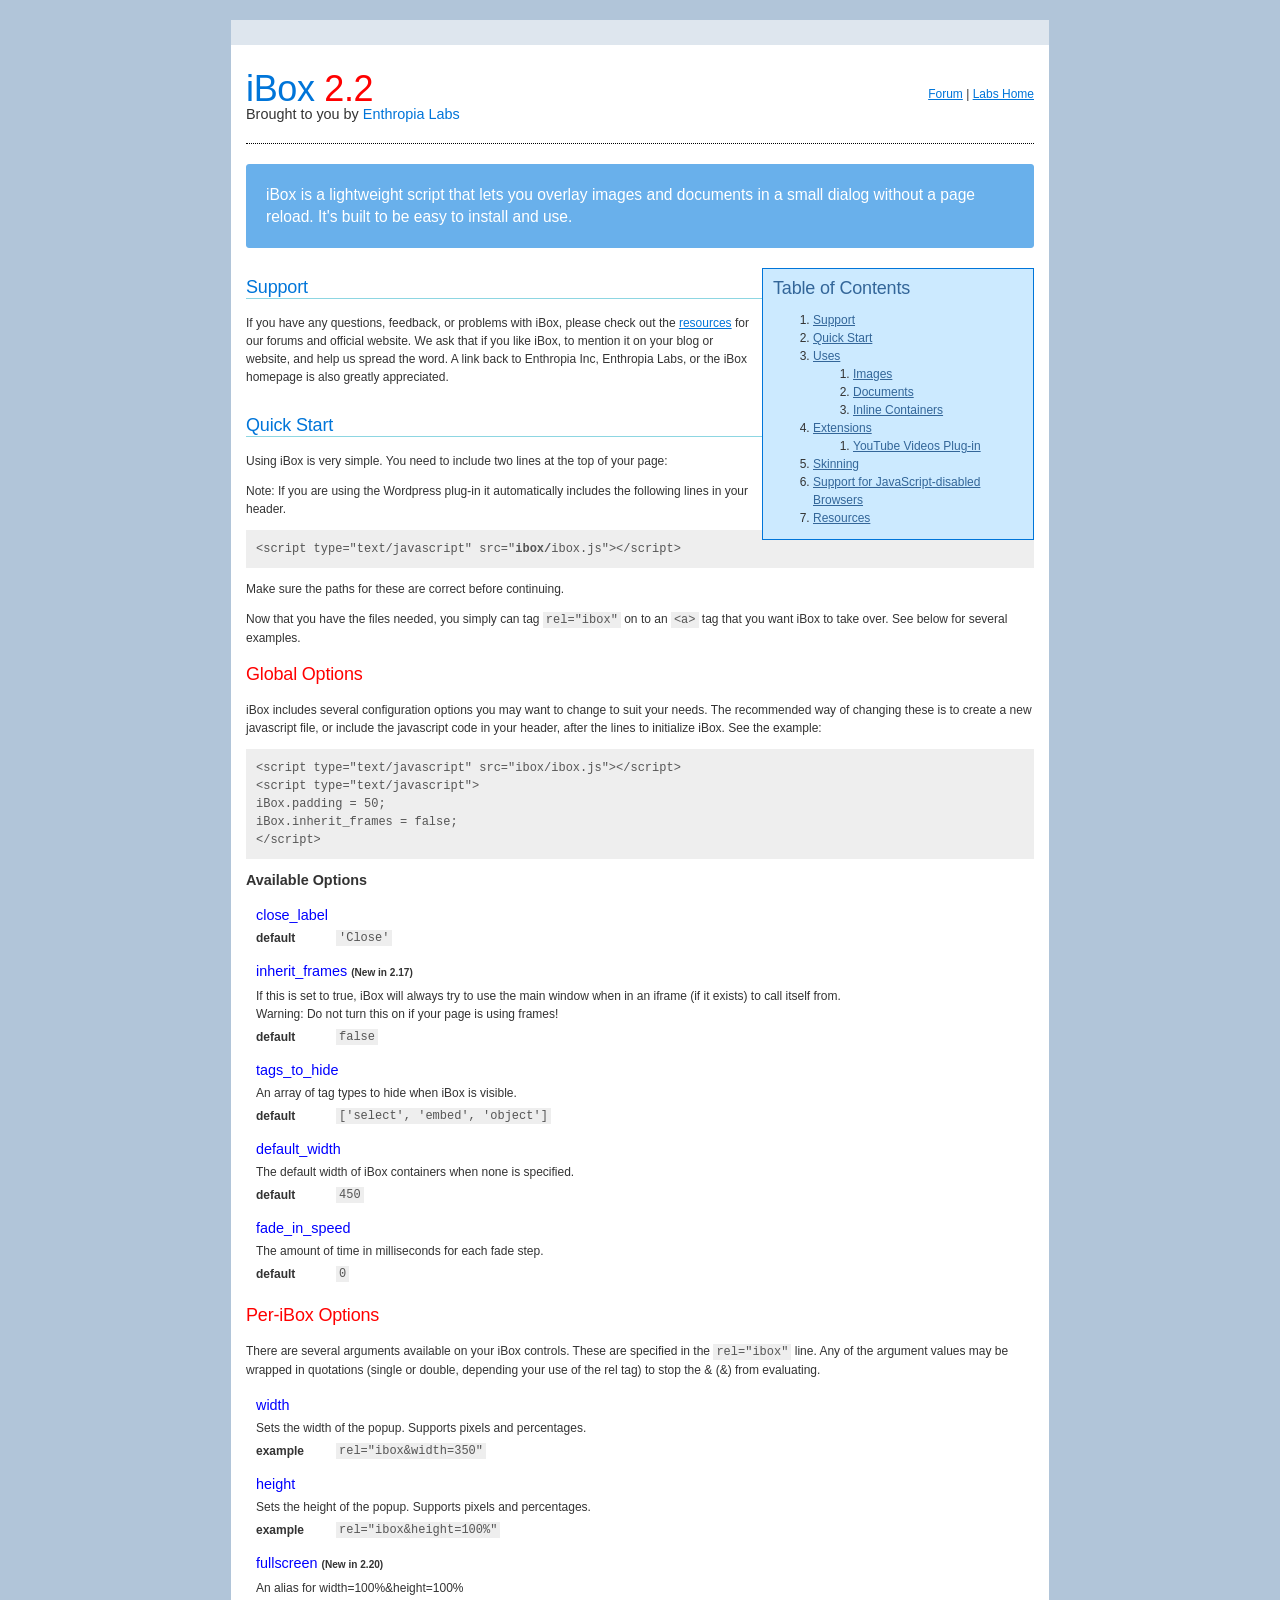
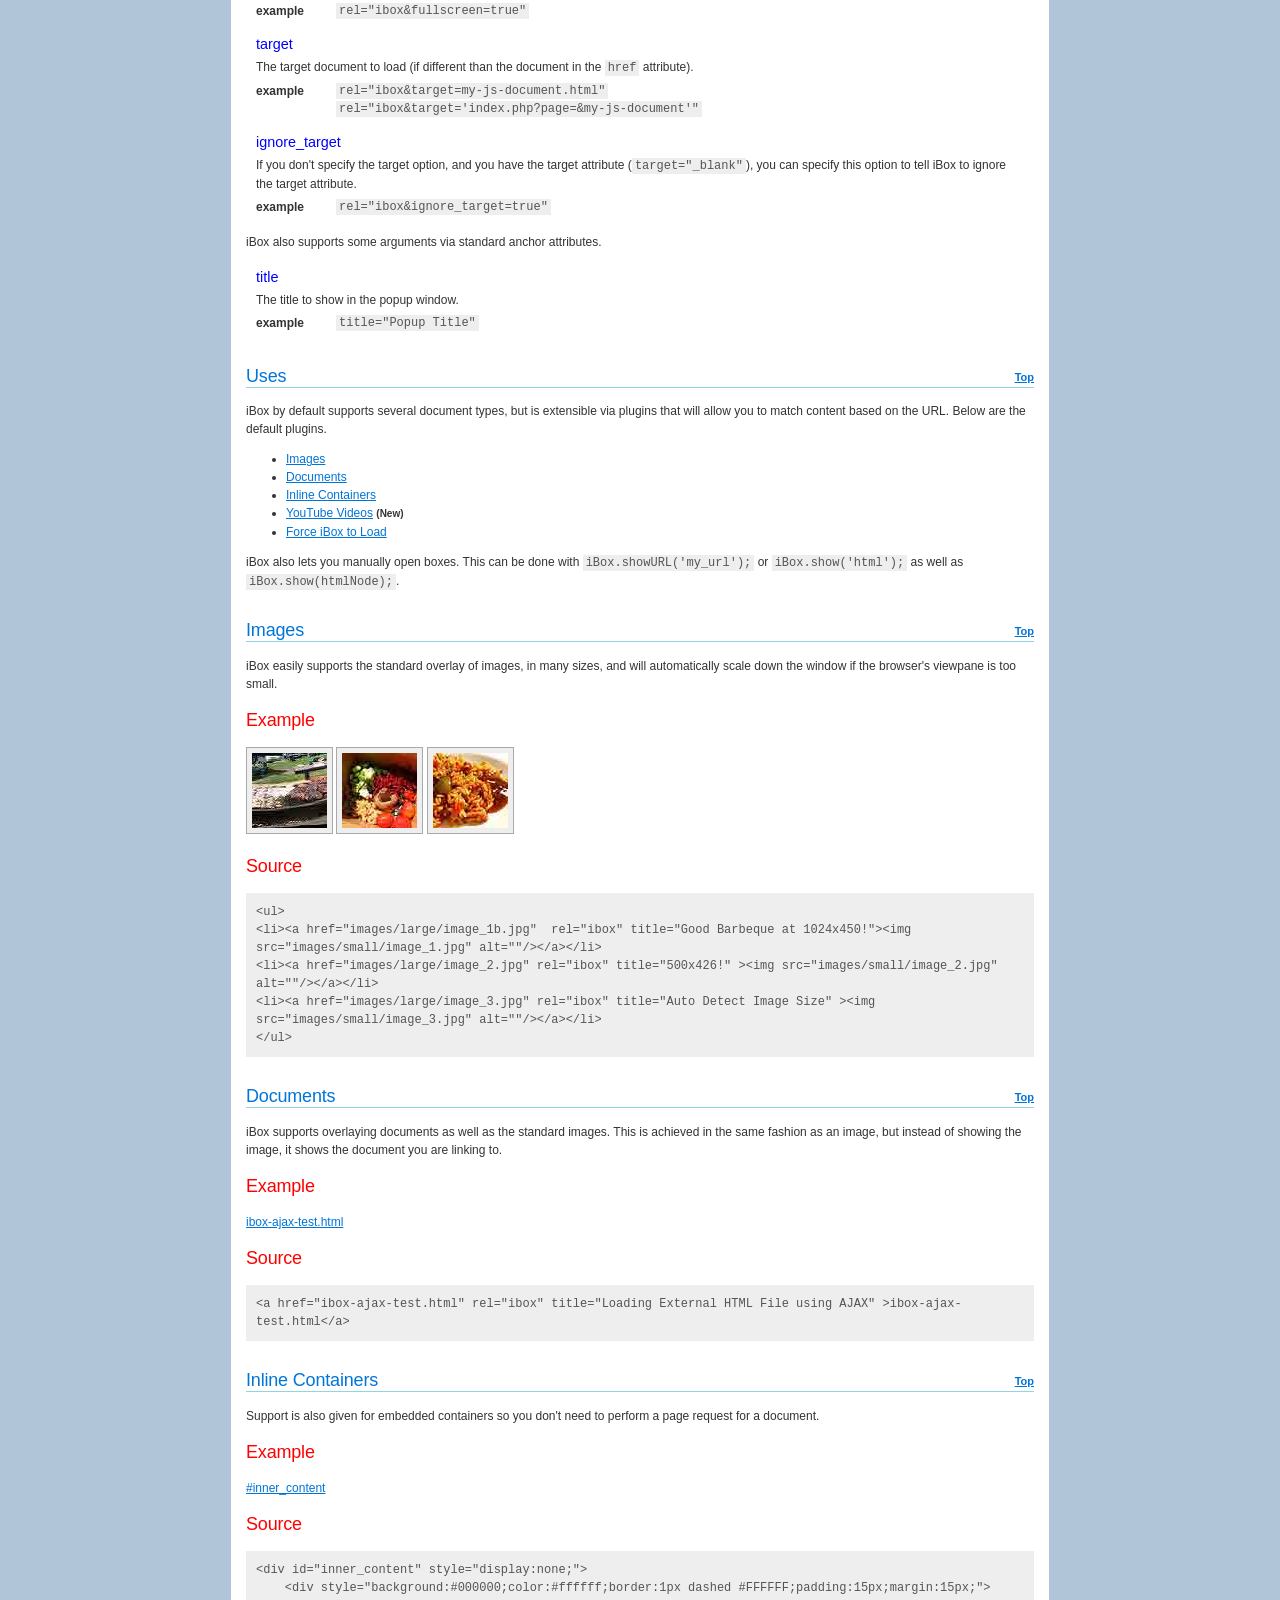
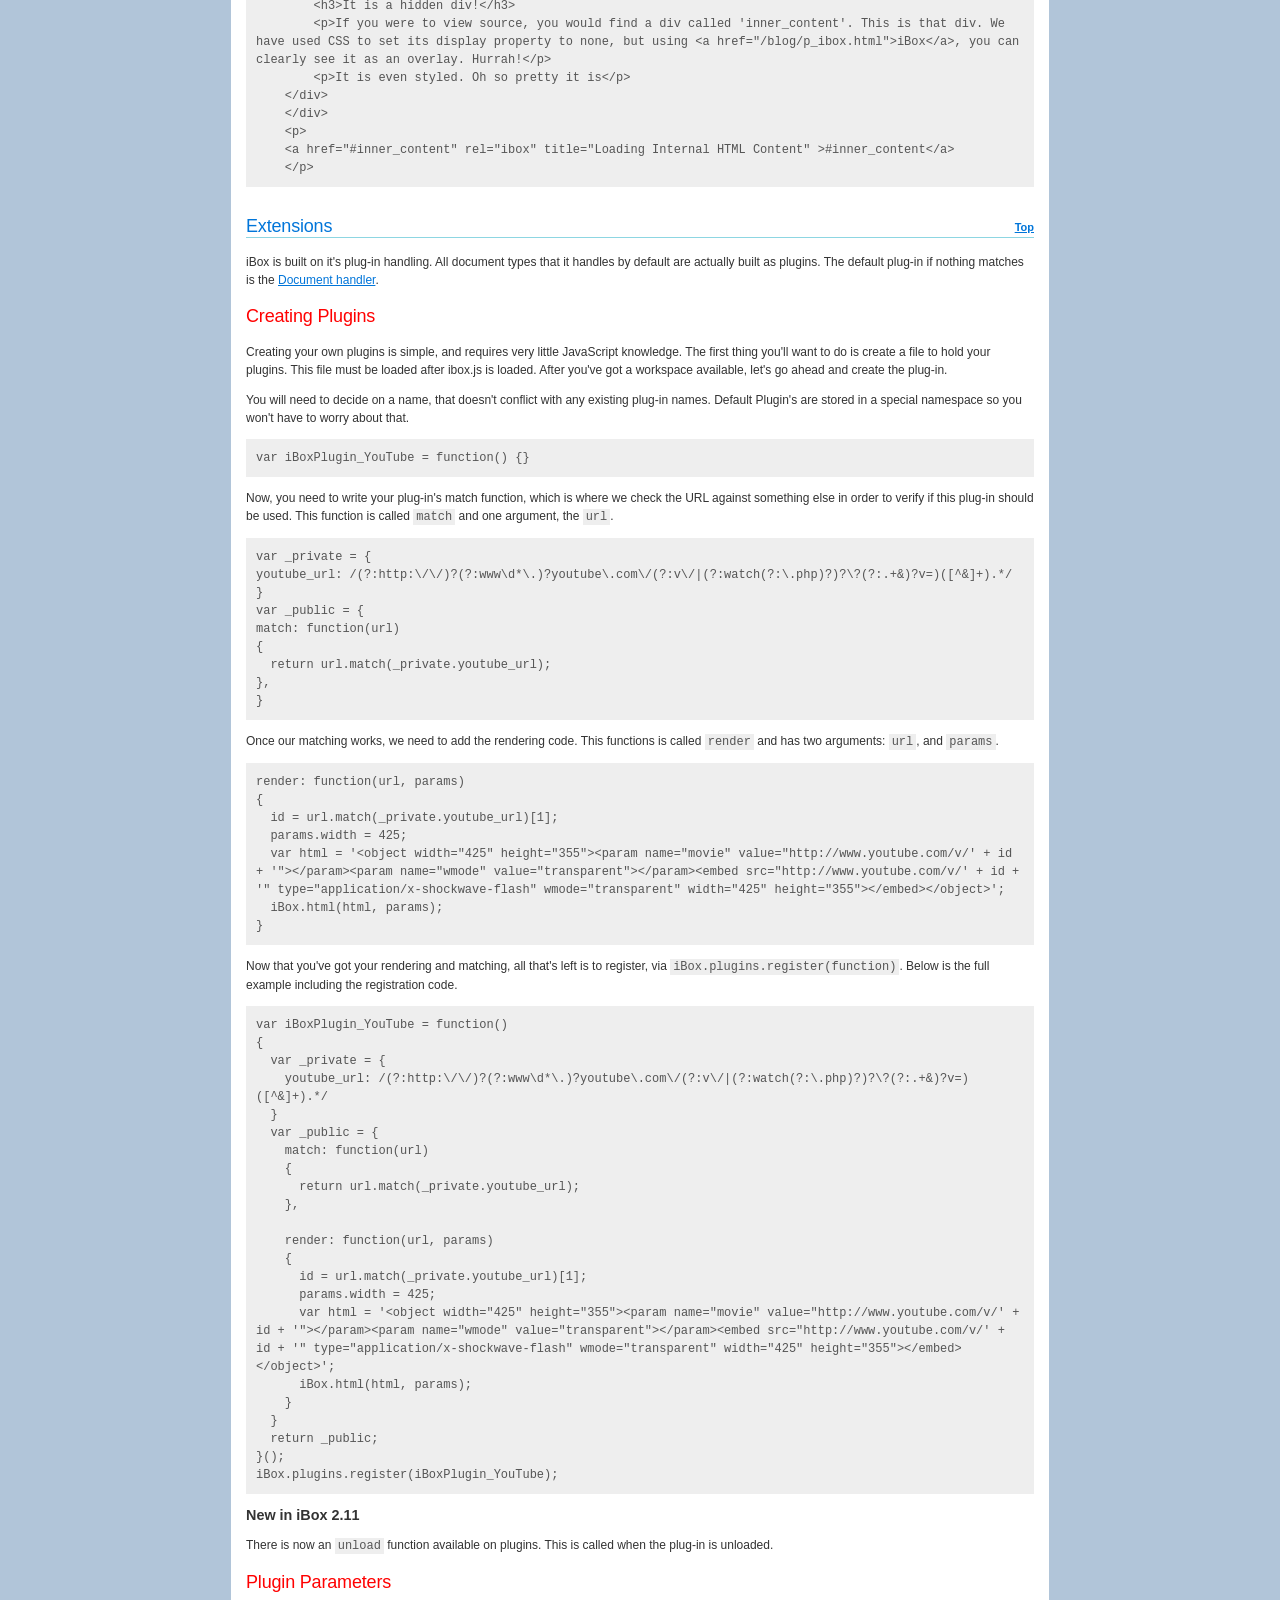
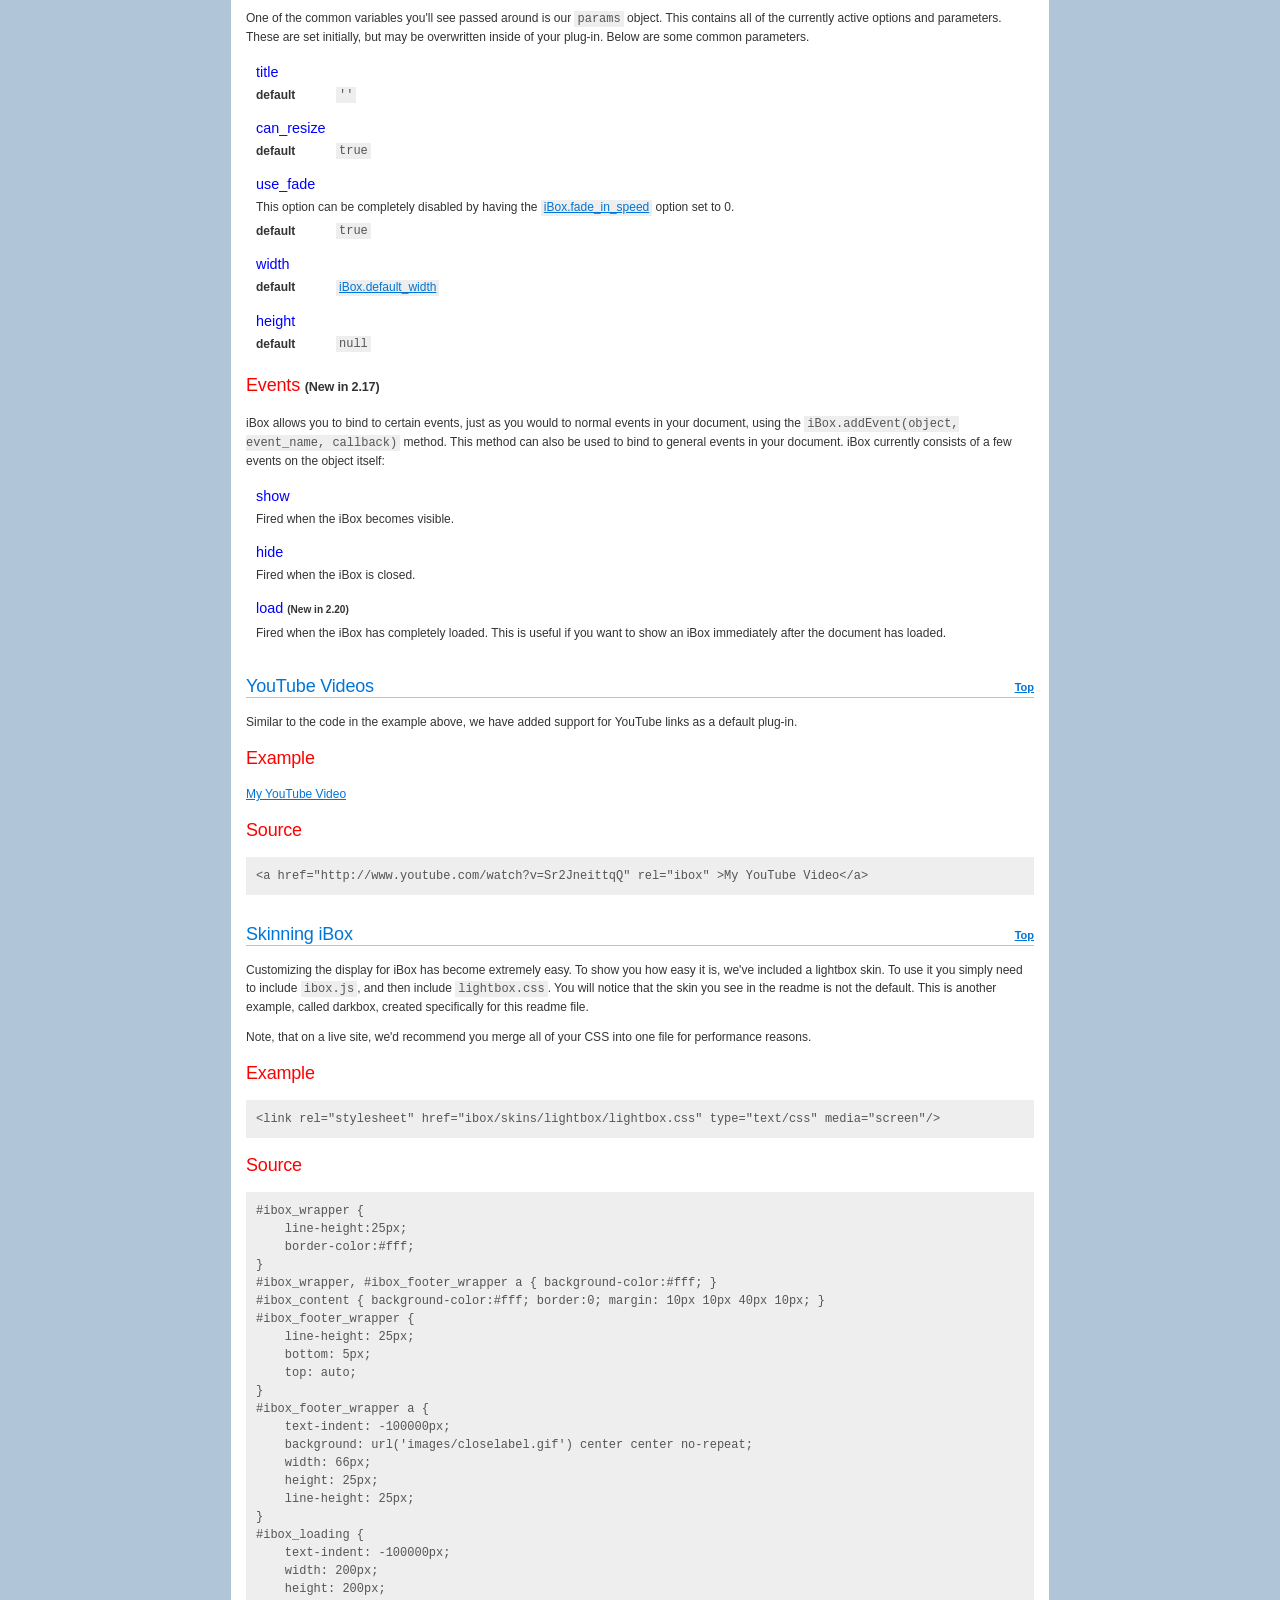
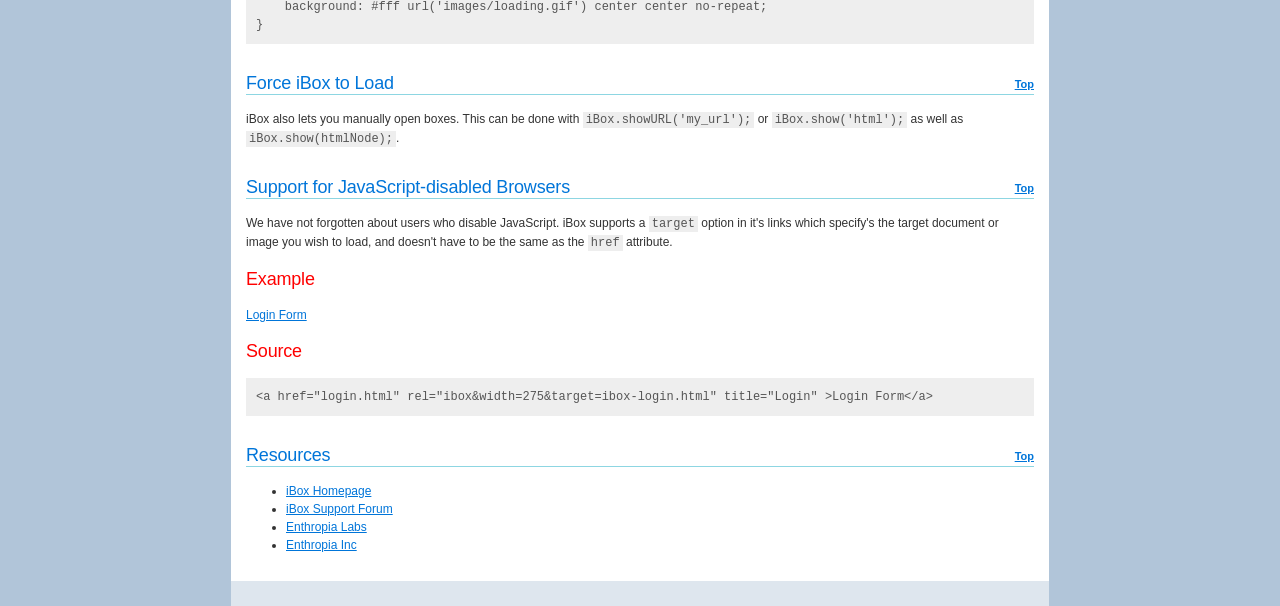
<file: webroot/ibox/readme/index.html>
<!DOCTYPE html PUBLIC "-//W3C//DTD XHTML 1.0 Transitional//EN" "http://www.w3.org/TR/xhtml1/DTD/xhtml1-transitional.dtd">
<html xmlns="http://www.w3.org/1999/xhtml">
<head>
    <meta http-equiv="Content-Type" content="text/html; charset=utf-8" />
    <title>iBox 2.2</title>
    <script type="text/javascript" src="../ibox.js"></script>
    <link rel="stylesheet" href="global.css" type="text/css" media="screen"/>
</head>

<body>
<div id="top">
    <div id="header">
        <div id="login-form" style="text-align: right;">
        	<a href="http://www.enthropia.com/labs/forum/">Forum</a> | <a href="http://www.enthropia.com/labs/">Labs Home</a>
        </div>
        <h1>iBox <span>2.2</span></h1>
        <h4>Brought to you by <a href="http://www.enthropia.com/labs/">Enthropia Labs</a></h4>
    </div>
    <div class="message">
        <p>iBox is a lightweight script that lets you overlay images and documents in a small dialog without a page reload. It's built to be easy to install and use.</p>
    </div>
    
    <div id="toc">
        <h2>Table of Contents</h2>
        <ol>
            <li><a href="#support">Support</a></li>
            <li><a href="#basics">Quick Start</a></li>
            <li><a href="#uses">Uses</a>
                <ol>
                    <li><a href="#images">Images</a></li>
                    <li><a href="#documents">Documents</a></li>
                    <li><a href="#inline-containers">Inline Containers</a></li>
                </ol>
            </li>
            <li><a href="#extensions">Extensions</a>
                <ol>
                    <li><a href="#youtube">YouTube Videos Plug-in</a></li>
                </ol>
            </li>
            <li><a href="#skinning">Skinning</a></li>
            <li><a href="#non-js">Support for JavaScript-disabled Browsers</a></li>
            <li><a href="#resources">Resources</a></li>
        </ol>
    </div>
    
    <div class="hastoc">
    <h2 id="support">Support</h2>
    <p>If you have any questions, feedback, or problems with iBox, please check out the <a href="#resources">resources</a> for our forums and official website. We ask that if you like iBox, to mention it on your blog or website, and help us spread the word. A link back to Enthropia Inc, Enthropia Labs, or the iBox homepage is also greatly appreciated.</p>
    
    <h2 id="basics">Quick Start</h2>
    <p>Using iBox is very simple. You need to include two lines at the top of your page:</p>
    <p>Note: If you are using the Wordpress plug-in it automatically includes the following lines in your header.</p>
    <pre>&lt;script type="text/javascript" src="<strong>ibox/</strong>ibox.js"&gt;&lt;/script&gt;</pre>
    <p>Make sure the paths for these are correct before continuing.</p>
    <p>Now that you have the files needed, you simply can tag <code>rel="ibox"</code> on to an <code>&lt;a&gt;</code> tag that you want iBox to take over. See below for several examples.</p>
    <h3>Global Options</h3>
    <p>iBox includes several configuration options you may want to change to suit your needs. The recommended way of changing these is to create a new javascript file, or include the javascript code in your header, after the lines to initialize iBox. See the example:</p>
     <pre>&lt;script type="text/javascript" src="ibox/ibox.js"&gt;&lt;/script&gt;
&lt;script type="text/javascript"&gt;
iBox.padding = 50;
iBox.inherit_frames = false;
&lt;/script&gt;</pre>
    <h4>Available Options</h4>
    <ul class="doc">
        <li id="option-close-label">
            <h5>close_label</h5>
            <dl>
                <dt>Default</dt>
                <dd><code>'Close'</code></dd>
            </dl>
        </li>
        <li id="option-inherit-frames">
            <h5>inherit_frames <small>(New in 2.17)</small></h5>
            If this is set to true, iBox will always try to use the main window when in an iframe (if it exists) to call itself from.<br/>
            Warning: Do not turn this on if your page is using frames!
            <dl>
                <dt>Default</dt>
                <dd><code>false</code></dd>
            </dl>
        </li>
        <li id="option-tags-to-hide">
            <h5>tags_to_hide</h5>
            An array of tag types to hide when iBox is visible.
            <dl>
                <dt>Default</dt>
                <dd><code>['select', 'embed', 'object']</code></dd>
            </dl>
        </li>
        <li id="option-default-width">
            <h5>default_width</h5>
            The default width of iBox containers when none is specified.
            <dl>
                <dt>Default</dt>
                <dd><code>450</code></dd>
            </dl>
        </li>
        <li id="option-fade-in-speed">
            <h5>fade_in_speed</h5>
            The amount of time in milliseconds for each fade step.
            <dl>
                <dt>Default</dt>
                <dd><code>0</code></dd>
            </dl>
        </li>
    </ul>
    <h3>Per-iBox Options</h3>
    <p>There are several arguments available on your iBox controls. These are specified in the <code>rel="ibox"</code> line. Any of the argument values may be wrapped in quotations (single or double, depending your use of the rel tag) to stop the &amp; (&amp;) from evaluating.</p>
    <ul class="doc">
        <li>
            <h5>width</h5>
            Sets the width of the popup. Supports pixels and percentages.
            <dl>
                <dt>Example</dt>
                <dd><code>rel="ibox&amp;width=350"</code></dd>
            </dl>
        </li>
        <li>
            <h5>height</h5>
            Sets the height of the popup. Supports pixels and percentages.
            <dl>
                <dt>Example</dt>
                <dd><code>rel="ibox&amp;height=100%"</code></dd>
            </dl>
        </li>
        <li>
            <h5>fullscreen <small>(New in 2.20)</small></h5>
            An alias for width=100%&amp;height=100%
            <dl>
                <dt>Example</dt>
                <dd><code>rel="ibox&amp;fullscreen=true"</code></dd>
            </dl>
        </li>
        <li id="option-target">
            <h5>target</h5>
            The target document to load (if different than the document in the <code>href</code> attribute).
            <dl>
                <dt>Example</dt>
                <dd><code>rel="ibox&amp;target=my-js-document.html"</code></dd>
                <dd><code>rel="ibox&amp;target='index.php?page=&amp;my-js-document'"</code></dd>
            </dl>
        </li>
        <li>
            <h5>ignore_target</h5>
            If you don't specify the target option, and you have the target attribute (<code>target="_blank"</code>), you can specify this option to tell iBox to ignore the target attribute.
            <dl>
                <dt>Example</dt>
                <dd><code>rel="ibox&amp;ignore_target=true"</code></dd>
            </dl>
        </li>
    </ul>
    <p>iBox also supports some arguments via standard anchor attributes.</p>
    <ul class="doc">
        <li>
            <h5>title</h5>
            The title to show in the popup window.
            <dl>
                <dt>Example</dt>
                <dd><code>title="Popup Title"</code></dd>
            </dl>
        </li>
    </ul>
    </div>
    
	<h2 id="uses"><span><a href="#top">Top</a></span>Uses</h2>
    <p>iBox by default supports several document types, but is extensible via plugins that will allow you to match content based on the URL. Below are the default plugins.</p>
    <ul>
        <li><a href="#images">Images</a></li>
        <li><a href="#documents">Documents</a></li>
        <li><a href="#inline-containers">Inline Containers</a></li>
        <li><a href="#youtube">YouTube Videos</a> <small><strong>(New)</strong></small></li>
        <li><a href="#force">Force iBox to Load</a></li>
    </ul>
    <p>iBox also lets you manually open boxes. This can be done with <code>iBox.showURL('my_url');</code> or <code>iBox.show('html');</code> as well as <code>iBox.show(htmlNode);</code>.</p>
    

    <h2 id="images"><span><a href="#top">Top</a></span>Images</h2>
    <p>iBox easily supports the standard overlay of images, in many sizes, and will automatically scale down the window if the browser's viewpane is too small.</p>
    <h3>Example</h3>
    <a href="images/large/image_1b.jpg" rel="ibox" class="thumb" title="Good Barbeque at 1024x450!"><img src="images/small/image_1.jpg" alt=""/></a>
    <a href="images/large/image_2.jpg" rel="ibox" class="thumb" title="500x426!" ><img src="images/small/image_2.jpg" alt=""/></a>        
    <a href="images/large/image_3.jpg" rel="ibox" class="thumb" title="Auto Detect Image Size" ><img src="images/small/image_3.jpg" alt=""/></a>

    <h3>Source</h3>
    <pre>&lt;ul&gt;
&lt;li&gt;&lt;a href="images/large/image_1b.jpg"  rel="ibox" title="Good Barbeque at 1024x450!"&gt;&lt;img src="images/small/image_1.jpg" alt=""/&gt;&lt;/a&gt;&lt;/li&gt;
&lt;li&gt;&lt;a href="images/large/image_2.jpg" rel="ibox" title="500x426!" &gt;&lt;img src="images/small/image_2.jpg" alt=""/&gt;&lt;/a&gt;&lt;/li&gt;
&lt;li&gt;&lt;a href="images/large/image_3.jpg" rel="ibox" title="Auto Detect Image Size" &gt;&lt;img src="images/small/image_3.jpg" alt=""/&gt;&lt;/a&gt;&lt;/li&gt;
&lt;/ul&gt;</pre>
    
    <h2 id="documents"><span><a href="#top">Top</a></span>Documents</h2>
    <p>iBox supports overlaying documents as well as the standard images. This is achieved in the same fashion as an image, but instead of showing the image, it shows the document you are linking to.</p>
    <h3>Example</h3>
    <p><a href="ibox-ajax-test.html" rel="ibox" title="Loading External HTML File using AJAX" >ibox-ajax-test.html</a></p>
    <h3>Source</h3>
    <pre>&lt;a href="ibox-ajax-test.html" rel="ibox" title="Loading External HTML File using AJAX" &gt;ibox-ajax-test.html&lt;/a&gt;</pre>
    
    <h2 id="inline-containers"><span><a href="#top">Top</a></span>Inline Containers</h2>
    <p>Support is also given for embedded containers so you don't need to perform a page request for a document.</p>
    <h3>Example</h3>
    <div id="inner_content" style="display:none;">
        <div style="background:#000000;color:#ffffff;border:1px dashed #FFFFFF; padding: 0 10px;">
        	<h3>It is a hidden div!</h3>
        	<p>If you were to view source, you would find a div called 'inner_content'. This is that div. We have used CSS to set its display property to none, but using <a href="/blog/p_ibox.html">iBox</a>, you can clearly see it as an overlay. Hurrah!</p>
        	<p>It is even styled. Oh so pretty it is</p>
        </div>
    </div>
    <p>
        <a href="#inner_content" rel="ibox" title="Loading Internal HTML Content" >#inner_content</a>
    </p>
    <h3>Source</h3>
    <pre>&lt;div id="inner_content" style="display:none;"&gt;
    &lt;div style="background:#000000;color:#ffffff;border:1px dashed #FFFFFF;padding:15px;margin:15px;"&gt;	
    	&lt;h3&gt;It is a hidden div!&lt;/h3&gt;
    	&lt;p&gt;If you were to view source, you would find a div called 'inner_content'. This is that div. We have used CSS to set its display property to none, but using &lt;a href="/blog/p_ibox.html"&gt;iBox&lt;/a&gt;, you can clearly see it as an overlay. Hurrah!&lt;/p&gt;
    	&lt;p&gt;It is even styled. Oh so pretty it is&lt;/p&gt;
    &lt;/div&gt;
    &lt;/div&gt;
    &lt;p&gt;
    &lt;a href="#inner_content" rel="ibox" title="Loading Internal HTML Content" &gt;#inner_content&lt;/a&gt;
    &lt;/p&gt;</pre>
    
    <h2 id="extensions"><span><a href="#top">Top</a></span>Extensions</h2>
    <p>iBox is built on it's plug-in handling. All document types that it handles by default are actually built as plugins. The default plug-in if nothing matches is the <a href="#documents">Document handler</a>.</p>
    <h3>Creating Plugins</h3>
    <p>Creating your own plugins is simple, and requires very little JavaScript knowledge. The first thing you'll want to do is create a file to hold your plugins. This file must be loaded after ibox.js is loaded. After you've got a workspace available, let's go ahead and create the plug-in.</p>
    <p>You will need to decide on a name, that doesn't conflict with any existing plug-in names. Default Plugin's are stored in a special namespace so you won't have to worry about that.</p>
    <pre>var iBoxPlugin_YouTube = function() {}</pre>
    <p>Now, you need to write your plug-in's match function, which is where we check the URL against something else in order to verify if this plug-in should be used. This function is called <code>match</code> and one argument, the <code>url</code>.</p>
    <pre>var _private = {
youtube_url: /(?:http:\/\/)?(?:www\d*\.)?youtube\.com\/(?:v\/|(?:watch(?:\.php)?)?\?(?:.+&amp;)?v=)([^&amp;]+).*/
}
var _public = {
match: function(url)
{
  return url.match(_private.youtube_url);
},
}</pre>
    <p>Once our matching works, we need to add the rendering code. This functions is called <code>render</code> and has two arguments: <code>url</code>, and <code>params</code>.</p>
    <pre>render: function(url, params)
{
  id = url.match(_private.youtube_url)[1];
  params.width = 425;
  var html = '&lt;object width="425" height="355"&gt;&lt;param name="movie" value="http://www.youtube.com/v/' + id + '"&gt;&lt;/param&gt;&lt;param name="wmode" value="transparent"&gt;&lt;/param&gt;&lt;embed src="http://www.youtube.com/v/' + id + '" type="application/x-shockwave-flash" wmode="transparent" width="425" height="355"&gt;&lt;/embed&gt;&lt;/object>';
  iBox.html(html, params);
}</pre>
    <p>Now that you've got your rendering and matching, all that's left is to register, via <code>iBox.plugins.register(function)</code>. Below is the full example including the registration code.</p>
    <pre>var iBoxPlugin_YouTube = function()
{
  var _private = {
    youtube_url: /(?:http:\/\/)?(?:www\d*\.)?youtube\.com\/(?:v\/|(?:watch(?:\.php)?)?\?(?:.+&amp;)?v=)([^&amp;]+).*/
  }
  var _public = {
    match: function(url)
    {
      return url.match(_private.youtube_url);
    },

    render: function(url, params)
    {
      id = url.match(_private.youtube_url)[1];
      params.width = 425;
      var html = '&lt;object width="425" height="355"&gt;&lt;param name="movie" value="http://www.youtube.com/v/' + id + '"&gt;&lt;/param&gt;&lt;param name="wmode" value="transparent"&gt;&lt;/param&gt;&lt;embed src="http://www.youtube.com/v/' + id + '" type="application/x-shockwave-flash" wmode="transparent" width="425" height="355"&gt;&lt;/embed&gt;&lt;/object&gt;';
      iBox.html(html, params);
    }
  }
  return _public;
}();
iBox.plugins.register(iBoxPlugin_YouTube);</pre>
    
    <h4>New in iBox 2.11</h4>
    
    <p>There is now an <code>unload</code> function available on plugins. This is called when the plug-in is unloaded.</p>
    
    <h3>Plugin Parameters</h3>
    
    <p>One of the common variables you'll see passed around is our <code>params</code> object. This contains all of the currently active options and parameters. These are set initially, but may be overwritten inside of your plug-in. Below are some common parameters.</p>
    
    <ul class="doc">
        <li>
            <h5>title</h5>
            <dl>
                <dt>Default</dt>
                <dd><code>''</code></dd>
            </dl>
        </li>
        <li>
            <h5>can_resize</h5>
            <dl>
                <dt>Default</dt>
                <dd><code>true</code></dd>
            </dl>
        </li>
        <li>
            <h5>use_fade</h5>
            This option can be completely disabled by having the <code><a href="#option-fade-in-speed">iBox.fade_in_speed</a></code> option set to 0.
            <dl>
                <dt>Default</dt>
                <dd><code>true</code></dd>
            </dl>
        </li>
        <li>
            <h5>width</h5>
            <dl>
                <dt>Default</dt>
                <dd><code><a href="#option-default-width">iBox.default_width</a></code></dd>
            </dl>
        </li>
        <li>
            <h5>height</h5>
            <dl>
                <dt>Default</dt>
                <dd><code>null</code></dd>
            </dl>
        </li>
    </ul>
    
    <h3>Events <small>(New in 2.17)</small></h3>

    <p>iBox allows you to bind to certain events, just as you would to normal events in your document, using the <code>iBox.addEvent(object, event_name, callback)</code> method. This method can also be used to bind to general events in your document. iBox currently consists of a few events on the object itself:</p>

    <ul class="doc">
        <li>
            <h5>show</h5>
            Fired when the iBox becomes visible.
        </li>
        <li>
            <h5>hide</h5>
            Fired when the iBox is closed.
        </li>
        <li>
            <h5>load <small>(New in 2.20)</small></h5>
            Fired when the iBox has completely loaded. This is useful if you want to show an iBox immediately after the document has loaded.
        </li>
    </ul>
    
    <h2 id="youtube"><span><a href="#top">Top</a></span>YouTube Videos</h2>
    <p>Similar to the code in the example above, we have added support for YouTube links as a default plug-in.</p>
    <h3>Example</h3>
    <p><a href="http://www.youtube.com/watch?v=Sr2JneittqQ" rel="ibox" title="My YouTube Video">My YouTube Video</a></p>
    <h3>Source</h3>
    <pre>&lt;a href="http://www.youtube.com/watch?v=Sr2JneittqQ" rel="ibox" &gt;My YouTube Video&lt;/a&gt;</pre>

    <h2 id="skinning"><span><a href="#top">Top</a></span>Skinning iBox</h2>
    <p>Customizing the display for iBox has become extremely easy. To show you how easy it is, we've included a lightbox skin. To use it you simply need to include <code>ibox.js</code>, and then include <code>lightbox.css</code>. You will notice that the skin you see in the readme is not the default. This is another example, called darkbox, created specifically for this readme file.</p>
    <p>Note, that on a live site, we'd recommend you merge all of your CSS into one file for performance reasons.</p>
    <h3>Example</h3>
    <pre>&lt;link rel="stylesheet" href="ibox/skins/lightbox/lightbox.css" type="text/css" media="screen"/&gt;</pre>
    <h3>Source</h3>
    <pre>#ibox_wrapper {
    line-height:25px;
    border-color:#fff;
}
#ibox_wrapper, #ibox_footer_wrapper a { background-color:#fff; }
#ibox_content { background-color:#fff; border:0; margin: 10px 10px 40px 10px; }
#ibox_footer_wrapper {
    line-height: 25px;
    bottom: 5px;
    top: auto;
}
#ibox_footer_wrapper a {
    text-indent: -100000px;
    background: url('images/closelabel.gif') center center no-repeat;
    width: 66px;
    height: 25px;
    line-height: 25px;
}
#ibox_loading {
    text-indent: -100000px;
    width: 200px;
    height: 200px;
    background: #fff url('images/loading.gif') center center no-repeat;
}</pre>

	<h2 id="force"><span><a href="#top">Top</a></span>Force iBox to Load</h2>
	<p>iBox also lets you manually open boxes. This can be done with <code>iBox.showURL('my_url');</code> or <code>iBox.show('html');</code> as well as <code>iBox.show(htmlNode);</code>.</p>

    <h2 id="non-js"><span><a href="#top">Top</a></span>Support for JavaScript-disabled Browsers</h2>
    <p>We have not forgotten about users who disable JavaScript. iBox supports a <code>target</code> option in it's links which specify's the target document or image you wish to load, and doesn't have to be the same as the <code>href</code> attribute.</p>
    <h3>Example</h3>
    <p><a href="login.html" rel="ibox&amp;width=275&amp;target='ibox-login.html?hello&amp;hi'" title="Login">Login Form</a></p>
    <h3>Source</h3>
    <pre>&lt;a href="login.html" rel="ibox&amp;width=275&amp;target=ibox-login.html" title="Login" &gt;Login Form&lt;/a&gt;</pre>

    <h2 id="links"><span><a href="#top">Top</a></span>Resources</h2>
    <ul>
        <li><a href="http://www.enthropia.com/labs/ibox/">iBox Homepage</a></li>
        <li><a href="http://www.enthropia.com/labs/forum/?CategoryID=4">iBox Support Forum</a></li>
        <li><a href="http://www.enthropia.com/labs/">Enthropia Labs</a></li>
        <li><a href="http://www.enthropia.com/">Enthropia Inc</a></li>
    </ul>
</div>

</body>
</html>
</file>
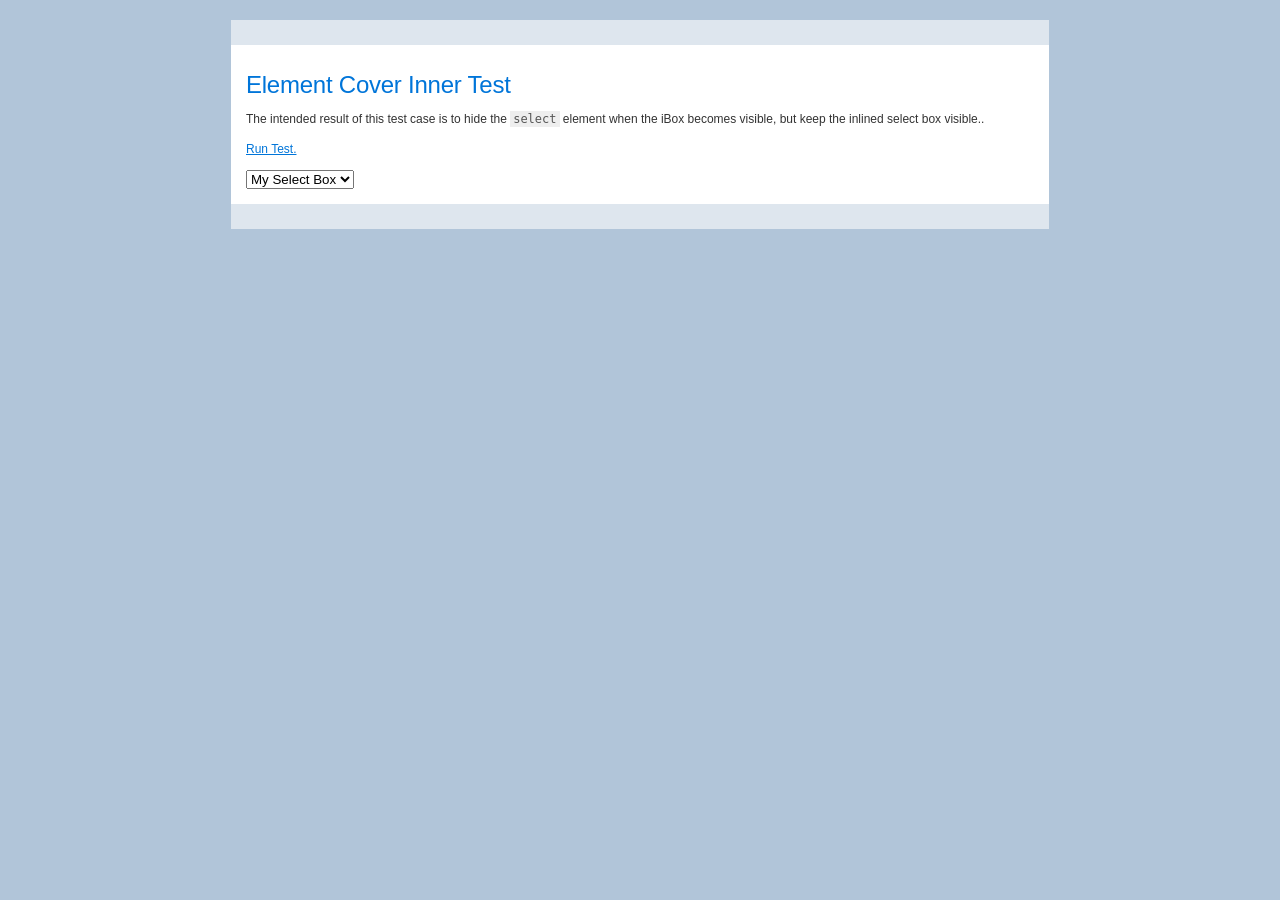
<file: webroot/ibox/tests/element-cover-inner/index.html>
<!DOCTYPE html PUBLIC "-//W3C//DTD XHTML 1.0 Transitional//EN" "http://www.w3.org/TR/xhtml1/DTD/xhtml1-transitional.dtd">
<html xmlns="http://www.w3.org/1999/xhtml">
<head>
    <meta http-equiv="Content-Type" content="text/html; charset=utf-8" />
    <title>iBox v2</title>
    <link rel="stylesheet" href="../../readme/global.css" type="text/css" media="screen"/>
    <script type="text/javascript" src="../../ibox.js"></script>
    <script type="text/javascript">iBox.setPath('../../');</script>
    <link rel="stylesheet" href="../../skins/darkbox/darkbox.css" type="text/css" media="screen"/>
</head>

<body>
    <div id="top">
        <h1>Element Cover Inner Test</h1>
        <p>The intended result of this test case is to hide the <code>select</code> element when the iBox becomes visible, but keep the inlined select box visible..</p>
        <p><a href="#my_form" rel="ibox">Run Test.</a></p>
        <form>
            <select>
                <option>My Select Box</option>
            </select>
        </form>
        <div id="my_form" style="display:none;">
            Select Box: <select>
                <option>My Select Box</option>
            </select>
        </div>
    </div>
</body>
</html>
</file>
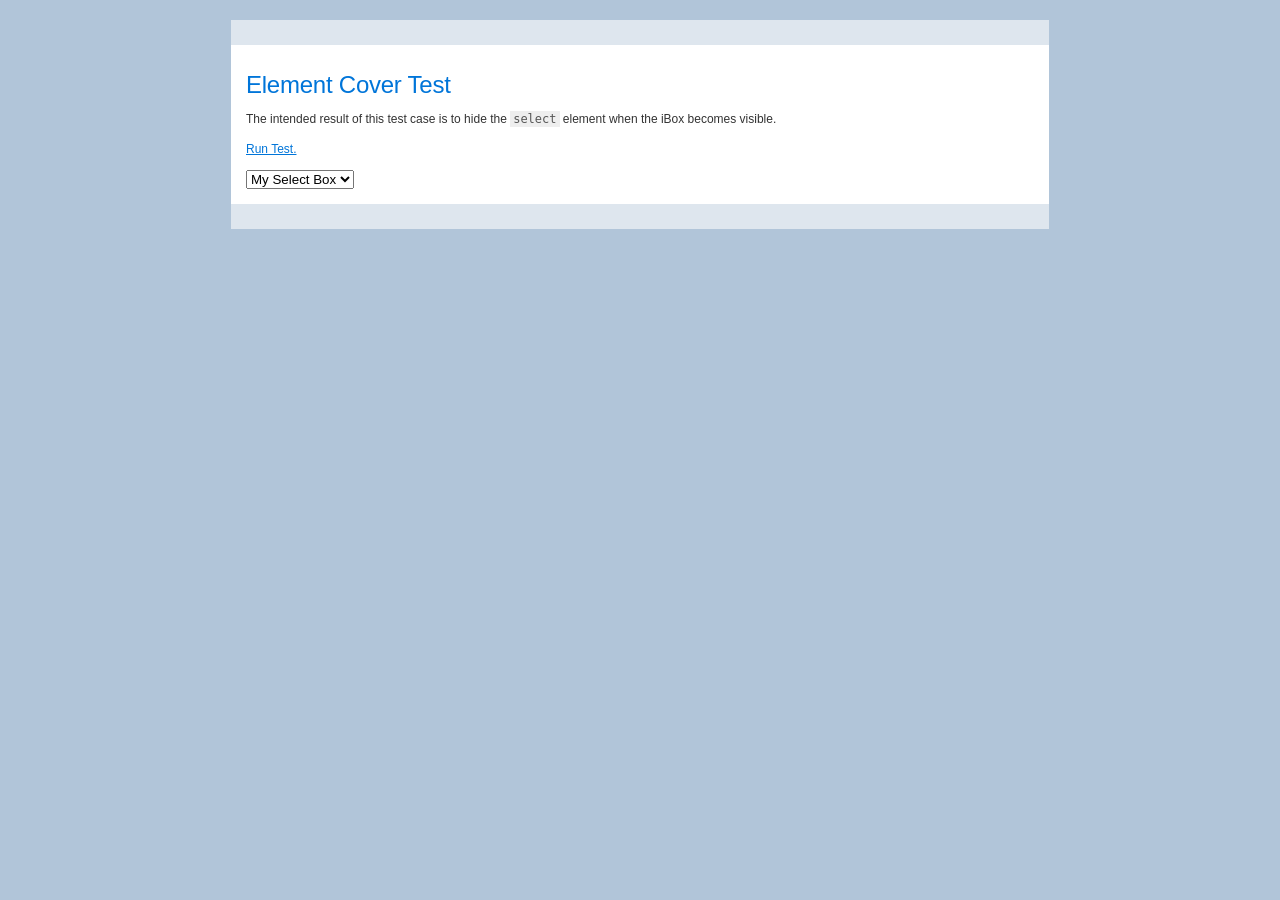
<file: webroot/ibox/tests/element-cover/index.html>
<!DOCTYPE html PUBLIC "-//W3C//DTD XHTML 1.0 Transitional//EN" "http://www.w3.org/TR/xhtml1/DTD/xhtml1-transitional.dtd">
<html xmlns="http://www.w3.org/1999/xhtml">
<head>
    <meta http-equiv="Content-Type" content="text/html; charset=utf-8" />
    <title>iBox v2</title>
    <link rel="stylesheet" href="../../readme/global.css" type="text/css" media="screen"/>
    <script type="text/javascript" src="../../ibox.js"></script>
    <script type="text/javascript">iBox.setPath('../../');</script>
    <link rel="stylesheet" href="../../skins/darkbox/darkbox.css" type="text/css" media="screen"/>
</head>

<body>
    <div id="top">
        <h1>Element Cover Test</h1>
        <p>The intended result of this test case is to hide the <code>select</code> element when the iBox becomes visible.</p>
        <p><a href="#my_form" rel="ibox">Run Test.</a></p>
        <form>
            <select>
                <option>My Select Box</option>
            </select>
        </form>
        <form id="my_form" onsubmit="alert(document.getElementById('id_one').value); return false;" style="display: none;">
            <p><label for="id_one">One:</label> <input type="text" id="id_one" name="one" value="" /></label></p>
            <p><label for="id_one">Two:</label> <input type="text" id="id_one" name="one" value="default" /></label></p>
            <p><input type="submit" /></p>
        </form>
    </div>
</body>
</html>
</file>
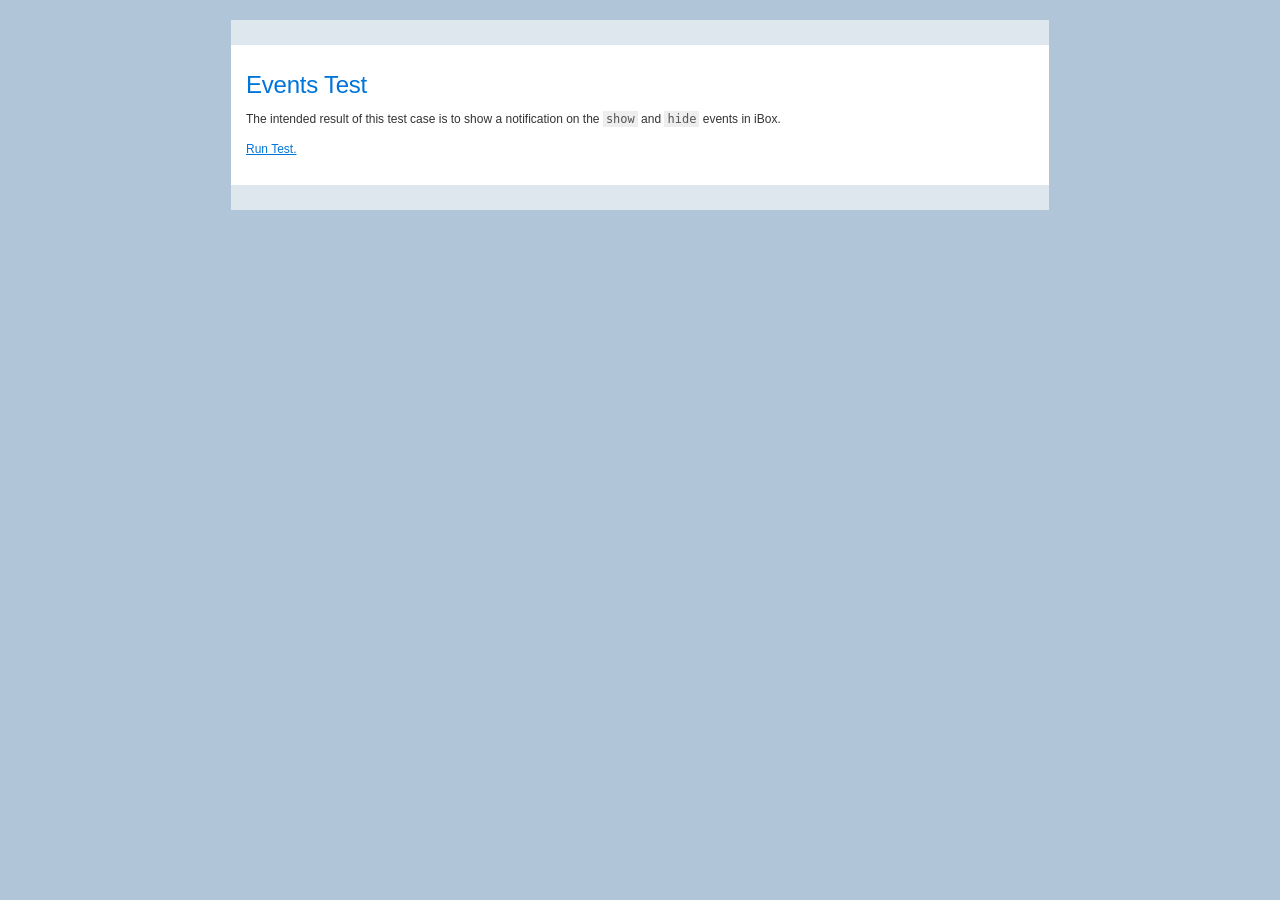
<file: webroot/ibox/tests/events/index.html>
<!DOCTYPE html PUBLIC "-//W3C//DTD XHTML 1.0 Transitional//EN" "http://www.w3.org/TR/xhtml1/DTD/xhtml1-transitional.dtd">
<html xmlns="http://www.w3.org/1999/xhtml">
<head>
    <meta http-equiv="Content-Type" content="text/html; charset=utf-8" />
    <title>iBox v2</title>
    <link rel="stylesheet" href="../../readme/global.css" type="text/css" media="screen"/>
    <script type="text/javascript" src="../../ibox.js"></script>
    <script type="text/javascript">iBox.setPath('../../');</script>
    <script type="text/javascript">
    iBox.addEvent(iBox, 'show', function(){alert('iBox was shown');});
    iBox.addEvent(iBox, 'hide', function(){alert('iBox was hidden');});
    </script>
    <link rel="stylesheet" href="../../skins/darkbox/darkbox.css" type="text/css" media="screen"/>
</head>

<body>
    <div id="top">
        <h1>Events Test</h1>
        <p>The intended result of this test case is to show a notification on the <code>show</code> and <code>hide</code> events in iBox.</p>
        <p><a href="#my_form" rel="ibox">Run Test.</a></p>
        <form id="my_form" onsubmit="alert(document.getElementById('id_one').value); return false;" style="display: none;">
            <p><label for="id_one">One:</label> <input type="text" id="id_one" name="one" value="" /></label></p>
            <p><label for="id_one">Two:</label> <input type="text" id="id_one" name="one" value="default" /></label></p>
            <p><input type="submit" /></p>
        </form>
    </div>
</body>
</html>
</file>
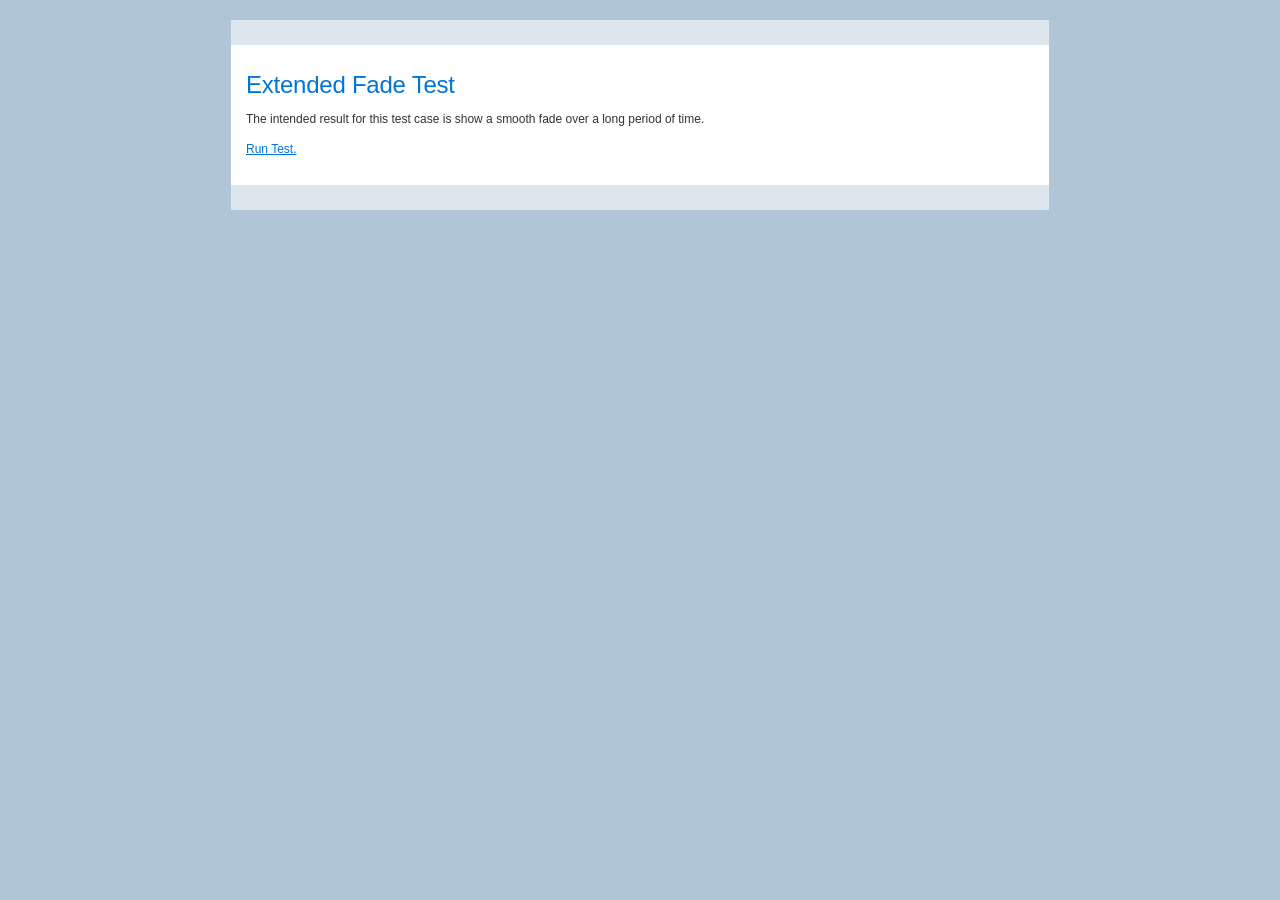
<file: webroot/ibox/tests/extended_fade/index.html>
<!DOCTYPE html PUBLIC "-//W3C//DTD XHTML 1.0 Transitional//EN" "http://www.w3.org/TR/xhtml1/DTD/xhtml1-transitional.dtd">
<html xmlns="http://www.w3.org/1999/xhtml">
<head>
    <meta http-equiv="Content-Type" content="text/html; charset=utf-8" />
    <title>iBox v2</title>
    <link rel="stylesheet" href="../../readme/global.css" type="text/css" media="screen"/>
    <script type="text/javascript" src="../../ibox.js"></script>
    <script type="text/javascript">iBox.setPath('../../');iBox.fade_in_speed=3000;</script>
    <link rel="stylesheet" href="../../skins/lightbox/lightbox.css" type="text/css" media="screen"/>
</head>

<body>
    <div id="top">
        <h1>Extended Fade Test</h1>
        <p>The intended result for this test case is show a smooth fade over a long period of time.</p>
        <p><a href="../lipsum.html" rel="ibox">Run Test.</a></p>
    </div>
</body>
</html>
</file>
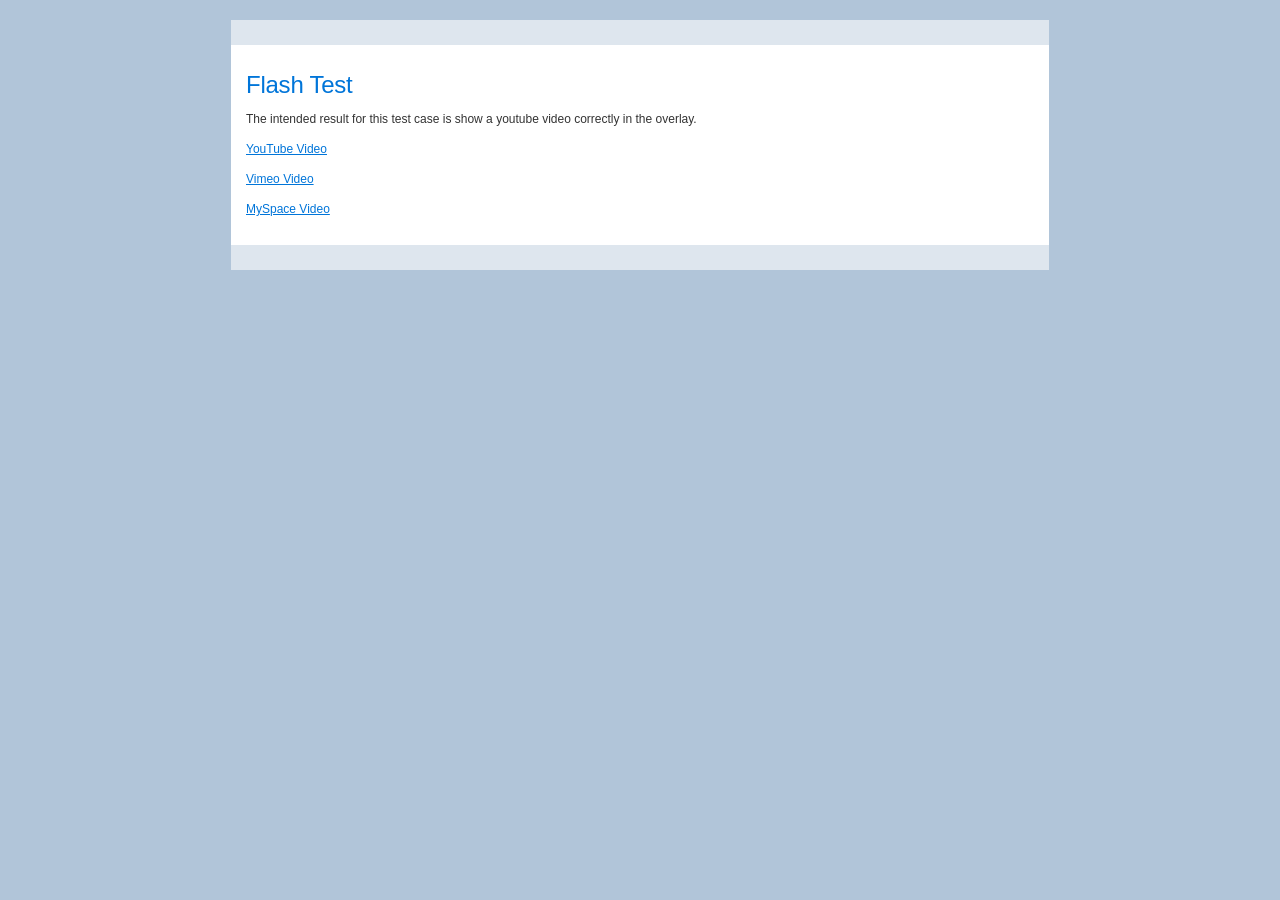
<file: webroot/ibox/tests/flash/index.html>
<!DOCTYPE html PUBLIC "-//W3C//DTD XHTML 1.0 Transitional//EN" "http://www.w3.org/TR/xhtml1/DTD/xhtml1-transitional.dtd">
<html xmlns="http://www.w3.org/1999/xhtml">
<head>
    <meta http-equiv="Content-Type" content="text/html; charset=utf-8" />
    <title>iBox v2</title>
    <link rel="stylesheet" href="../../readme/global.css" type="text/css" media="screen"/>
    <script type="text/javascript" src="../../ibox.js"></script>
    <script type="text/javascript" src="../../ibox.extras.js"></script>
    <script type="text/javascript">iBox.setPath('../../');</script>
    <link rel="stylesheet" href="../../skins/lightbox/lightbox.css" type="text/css" media="screen"/>
</head>

<body>
    <div id="top">
        <h1>Flash Test</h1>
        <p>The intended result for this test case is show a youtube video correctly in the overlay.</p>
        <p><a href="http://www.youtube.com/watch?v=Sr2JneittqQ" rel="ibox" title="YouTube">YouTube Video</a></p>
        <p><a href="http://www.vimeo.com/1604120" rel="ibox" title="Vimeo">Vimeo Video</a></p>
        <p><a href="http://vids.myspace.com/index.cfm?fuseaction=vids.individual&VideoID=41178745" rel="ibox" title="MySpace">MySpace Video</a></p>
    </div>
</body>
</html>
</file>
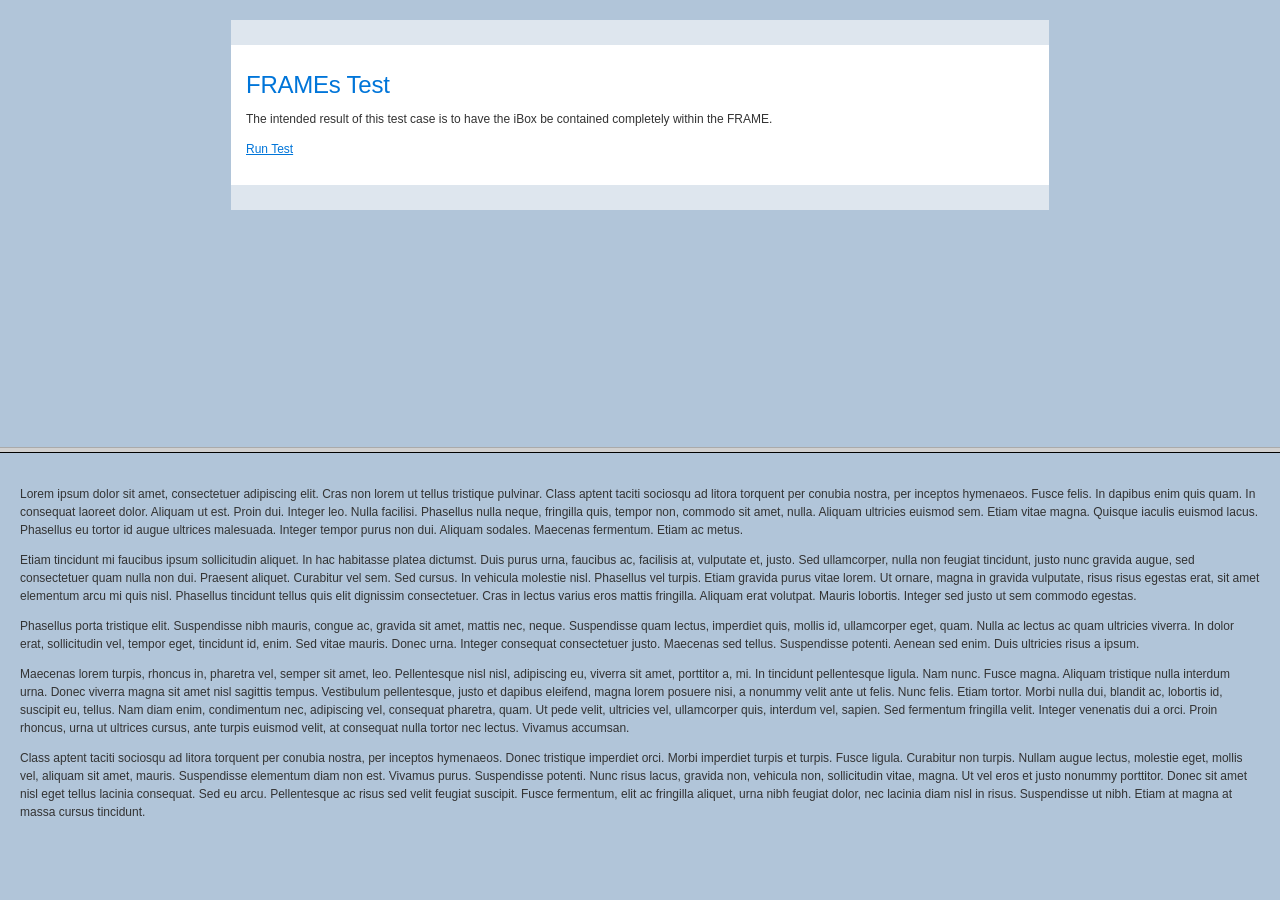
<file: webroot/ibox/tests/frames/index.html>
<!DOCTYPE html PUBLIC "-//W3C//DTD XHTML 1.0 Transitional//EN" "http://www.w3.org/TR/xhtml1/DTD/xhtml1-transitional.dtd">
<html xmlns="http://www.w3.org/1999/xhtml">
<head>
    <meta http-equiv="Content-Type" content="text/html; charset=utf-8" />
    <title>iBox v2</title>
    <link rel="stylesheet" href="../../readme/global.css" type="text/css" media="screen"/>
    <script type="text/javascript" src="../../ibox.js"></script>
    <script type="text/javascript">iBox.setPath('../../');</script>
    <link rel="stylesheet" href="../../skins/lightbox/lightbox.css" type="text/css" media="screen"/>
</head>
<frameset rows="50%,50%">
    <frame src="frames-inner.html">
    <frame src="../lipsum.html">
</frameset>
</html>
</file>
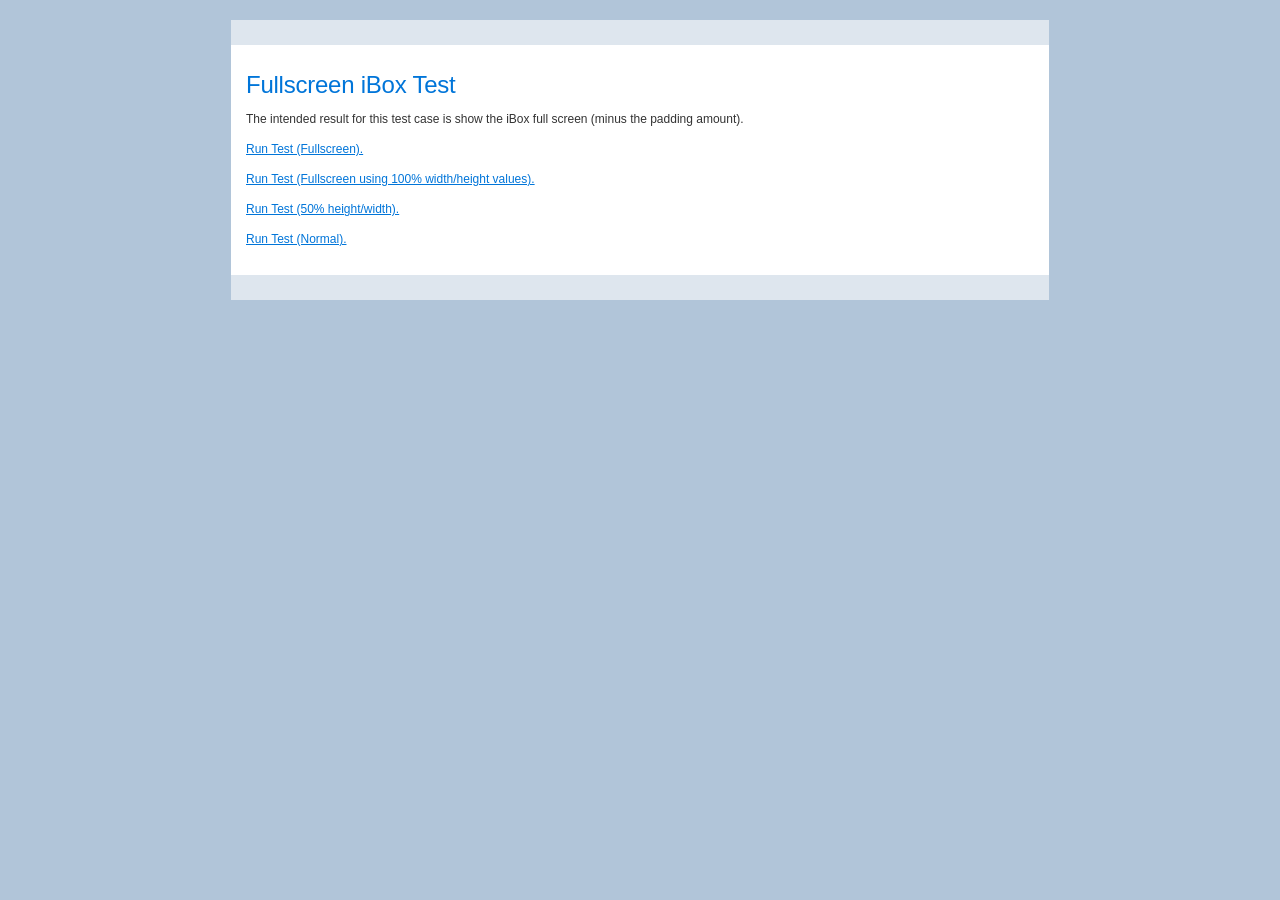
<file: webroot/ibox/tests/fullscreen/index.html>
<!DOCTYPE html PUBLIC "-//W3C//DTD XHTML 1.0 Transitional//EN" "http://www.w3.org/TR/xhtml1/DTD/xhtml1-transitional.dtd">
<html xmlns="http://www.w3.org/1999/xhtml">
<head>
    <meta http-equiv="Content-Type" content="text/html; charset=utf-8" />
    <title>iBox v2</title>
    <link rel="stylesheet" href="../../readme/global.css" type="text/css" media="screen"/>
    <script type="text/javascript" src="../../ibox.js"></script>
    <script type="text/javascript">iBox.setPath('../../');</script>
    <link rel="stylesheet" href="../../skins/lightbox/lightbox.css" type="text/css" media="screen"/>
</head>

<body>
    <div id="top">
        <h1>Fullscreen iBox Test</h1>
        <p>The intended result for this test case is show the iBox full screen (minus the padding amount).</p>
        <p><a href="../lipsum.html" title="This is a fullscreen iBox. Shiny!" rel="ibox&fullscreen=true">Run Test (Fullscreen).</a></p>
        <p><a href="../lipsum.html" title="This is a fullscreen iBox. Shiny!" rel="ibox&width=100%&height=100%">Run Test (Fullscreen using 100% width/height values).</a></p>
        <p><a href="../lipsum.html" title="This is a fullscreen iBox. Shiny!" rel="ibox&width=50%&height=50%">Run Test (50% height/width).</a></p>
        <p><a href="../lipsum.html" rel="ibox">Run Test (Normal).</a></p>
    </div>
</body>
</html>
</file>
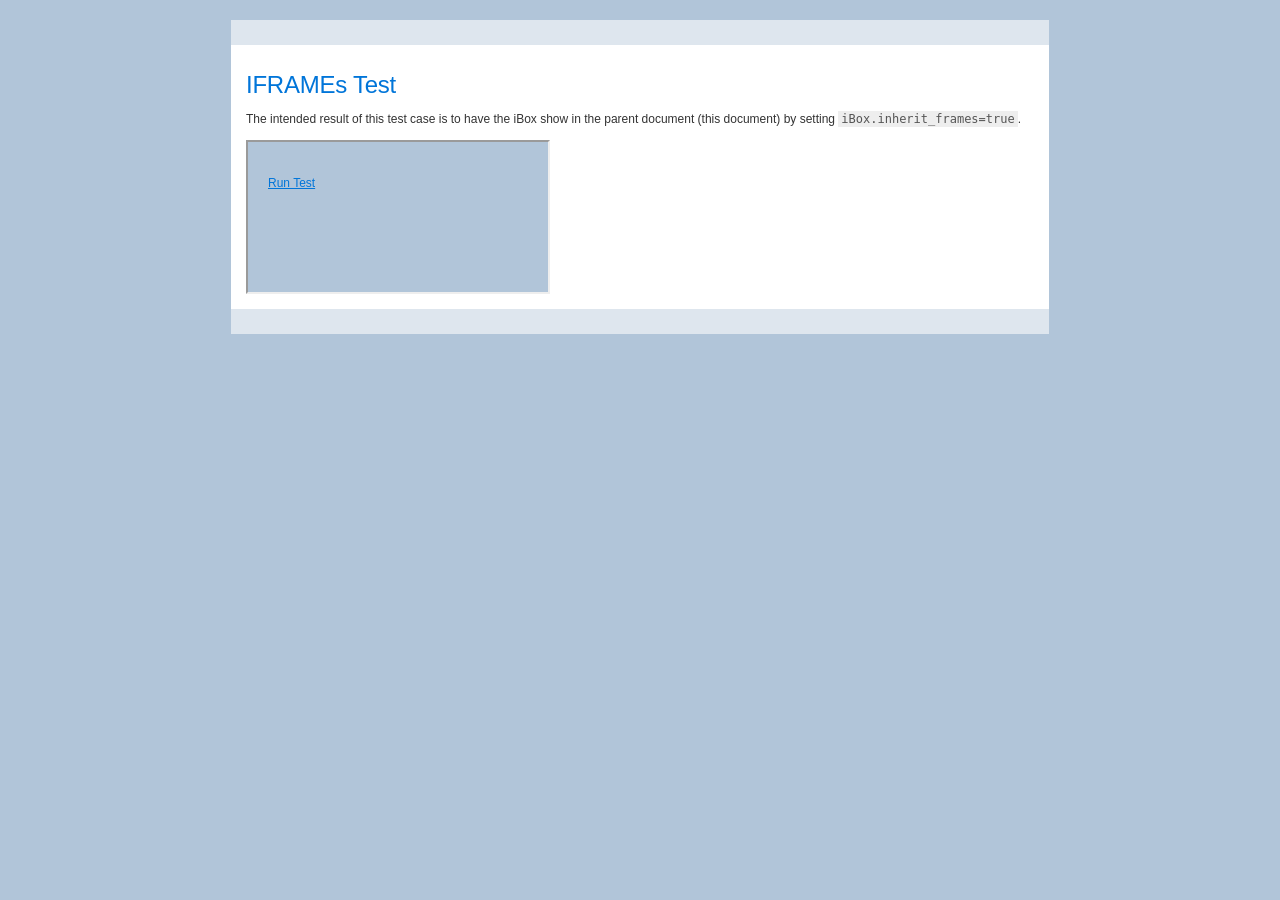
<file: webroot/ibox/tests/iframes/index.html>
<!DOCTYPE html PUBLIC "-//W3C//DTD XHTML 1.0 Transitional//EN" "http://www.w3.org/TR/xhtml1/DTD/xhtml1-transitional.dtd">
<html xmlns="http://www.w3.org/1999/xhtml">
<head>
    <meta http-equiv="Content-Type" content="text/html; charset=utf-8" />
    <title>iBox v2</title>
    <link rel="stylesheet" href="../../readme/global.css" type="text/css" media="screen"/>
    <script type="text/javascript" src="../../ibox.js"></script>
    <script type="text/javascript">iBox.setPath('../../');</script>
    <link rel="stylesheet" href="../../skins/lightbox/lightbox.css" type="text/css" media="screen"/>
</head>
<body>
    <div id="top">
        <h1>IFRAMEs Test</h1>
        <p>The intended result of this test case is to have the iBox show in the parent document (this document) by setting <code>iBox.inherit_frames=true</code>.</p>
        <iframe src="iframes-inner.html"></iframe>
    </div>
</body>
</html>
</file>
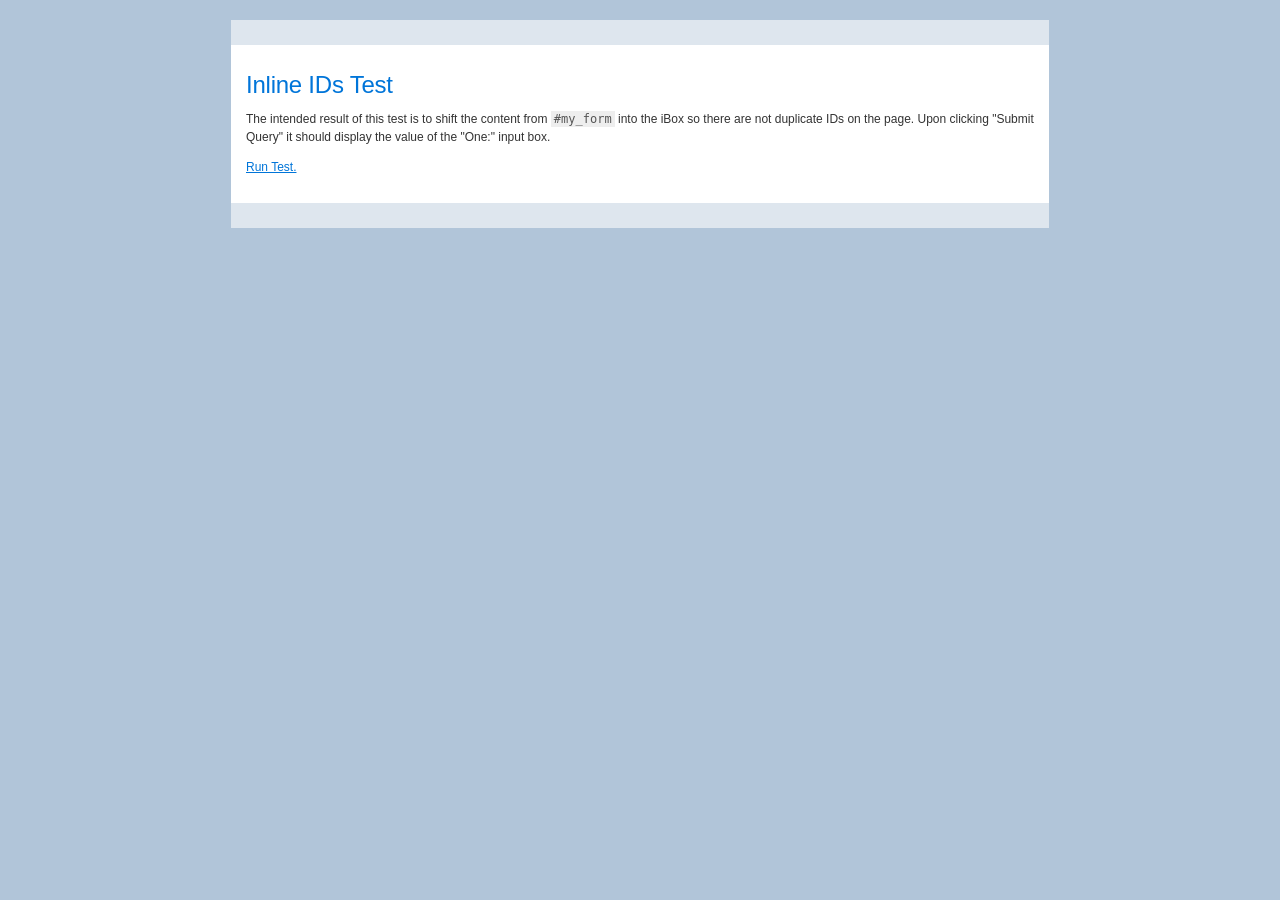
<file: webroot/ibox/tests/inline-ids/index.html>
<!DOCTYPE html PUBLIC "-//W3C//DTD XHTML 1.0 Transitional//EN" "http://www.w3.org/TR/xhtml1/DTD/xhtml1-transitional.dtd">
<html xmlns="http://www.w3.org/1999/xhtml">
<head>
    <meta http-equiv="Content-Type" content="text/html; charset=utf-8" />
    <title>iBox v2</title>
    <link rel="stylesheet" href="../../readme/global.css" type="text/css" media="screen"/>
    <script type="text/javascript" src="../../ibox.js"></script>
    <script type="text/javascript">iBox.setPath('../../');</script>
    <link rel="stylesheet" href="../../skins/darkbox/darkbox.css" type="text/css" media="screen"/>
</head>

<body>
    <div id="top">
        <h1>Inline IDs Test</h1>
        <p>The intended result of this test is to shift the content from <code>#my_form</code> into the iBox so there are not duplicate IDs on the page. Upon clicking "Submit Query" it should display the value of the "One:" input box.</p>
        <p><a href="#my_form" rel="ibox">Run Test.</a></p>
        <form id="my_form" onsubmit="alert(document.getElementById('id_one').value); return false;" style="display: none;">
            <p><label for="id_one">One:</label> <input type="text" id="id_one" name="one" value="" /></p>
            <p><label for="id_one">Two:</label> <input type="text" id="id_one" name="one" value="default" /></p>
            <p><input type="submit" /></p>
        </form>
    </div>
</body>
</html>
</file>
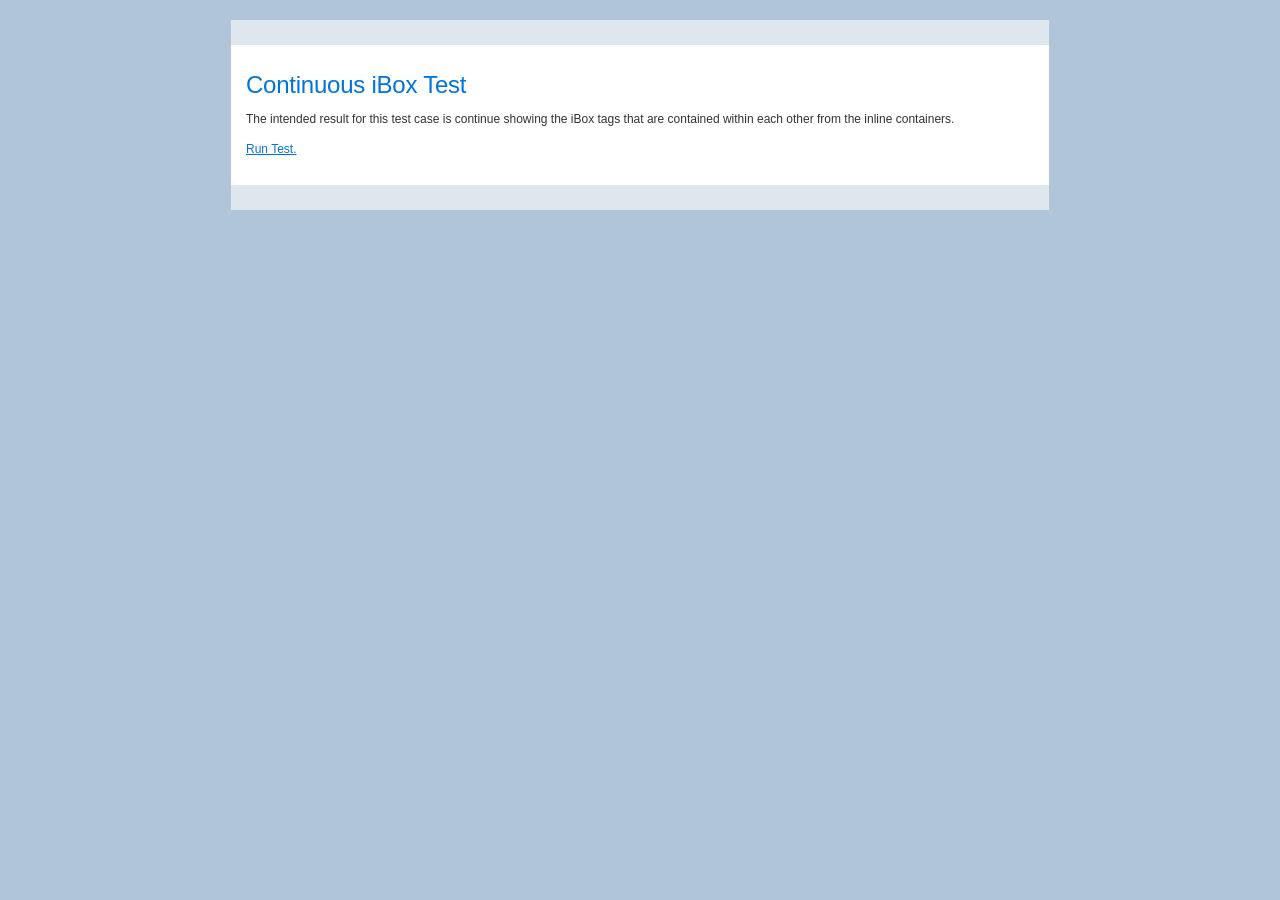
<file: webroot/ibox/tests/inner-ibox/index.html>
<!DOCTYPE html PUBLIC "-//W3C//DTD XHTML 1.0 Transitional//EN" "http://www.w3.org/TR/xhtml1/DTD/xhtml1-transitional.dtd">
<html xmlns="http://www.w3.org/1999/xhtml">
<head>
    <meta http-equiv="Content-Type" content="text/html; charset=utf-8" />
    <title>iBox v2</title>
    <link rel="stylesheet" href="../../readme/global.css" type="text/css" media="screen"/>
    <script type="text/javascript" src="../../ibox.js"></script>
    <script type="text/javascript">iBox.setPath('../../');</script>
    <link rel="stylesheet" href="../../skins/lightbox/lightbox.css" type="text/css" media="screen"/>
</head>

<body>
    <div id="top">
        <h1>Continuous iBox Test</h1>
        <p>The intended result for this test case is continue showing the iBox tags that are contained within each other from the inline containers.</p>
        <p><a href="#login" rel="ibox">Run Test.</a></p>
        
        <form id="login" style="display: none;">
            <p><label>Email Address:</label> <input type="text" /></p>
            <p><input type="submit" value="Login" /></p>
            <p>Or <a href="#register" rel="ibox">register</a>.</p>
        </form>
        <form id="register" style="display: none;">
            <p><label>Email Address:</label> <input type="text" /></p>
            <p><input type="submit" value="Register" /></p>
            <p>Or <a href="#login" rel="ibox">login</a>.</p>
        </form>
    </div>
</body>
</html>
</file>
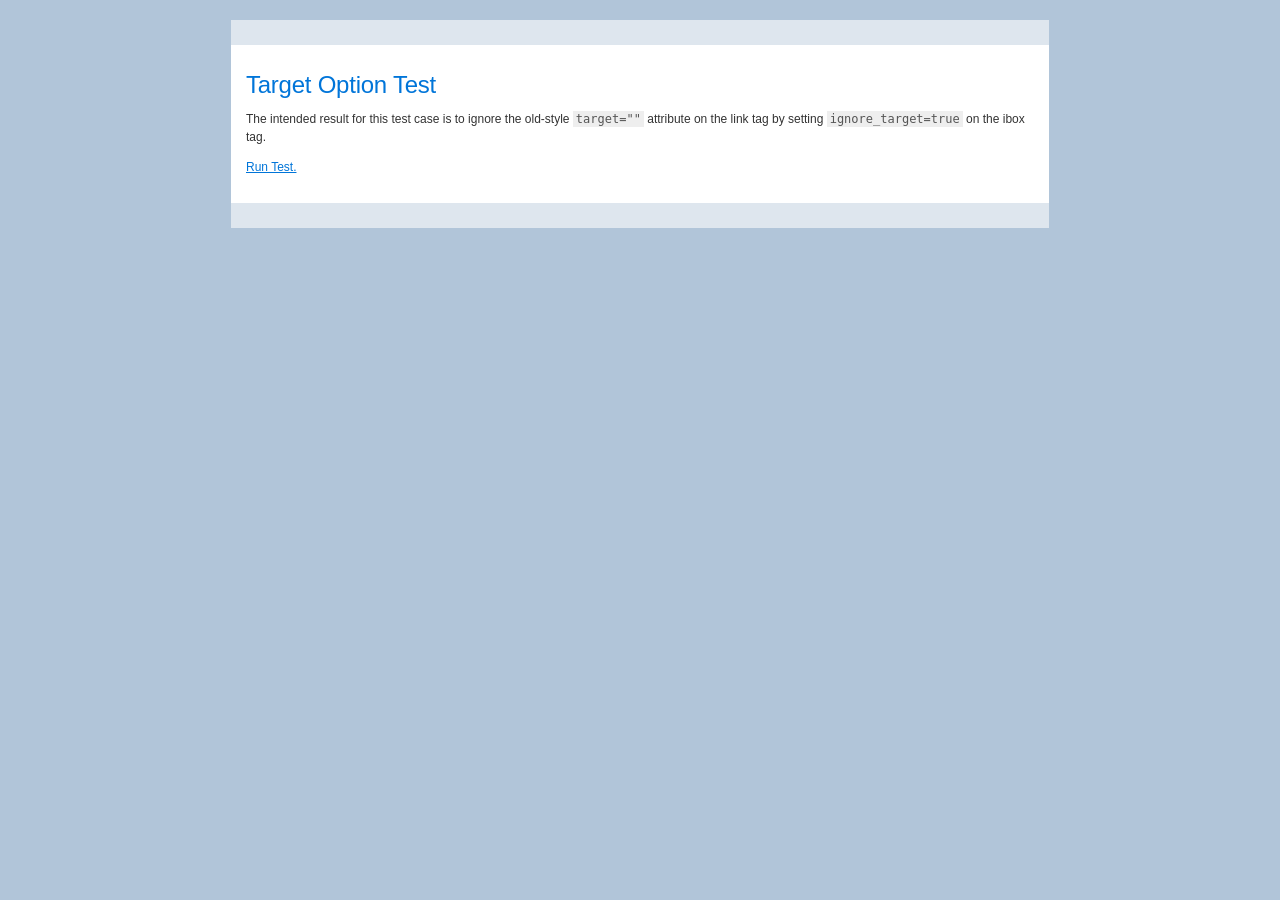
<file: webroot/ibox/tests/target/index.html>
<!DOCTYPE html PUBLIC "-//W3C//DTD XHTML 1.0 Transitional//EN" "http://www.w3.org/TR/xhtml1/DTD/xhtml1-transitional.dtd">
<html xmlns="http://www.w3.org/1999/xhtml">
<head>
    <meta http-equiv="Content-Type" content="text/html; charset=utf-8" />
    <title>iBox v2</title>
    <link rel="stylesheet" href="../../readme/global.css" type="text/css" media="screen"/>
    <script type="text/javascript" src="../../ibox.js"></script>
    <script type="text/javascript">iBox.setPath('../../');</script>
    <link rel="stylesheet" href="../../skins/darkbox/darkbox.css" type="text/css" media="screen"/>
</head>

<body>
    <div id="top">
        <h1>Target Option Test</h1>
        <p>The intended result for this test case is to ignore the old-style <code>target=""</code> attribute on the link tag by setting <code>ignore_target=true</code> on the ibox tag.</p>
        <p><a href="../lipsum.html" target="404.html" rel="ibox&amp;ignore_target=true">Run Test.</a></p>
    </div>
</body>
</html>
</file>
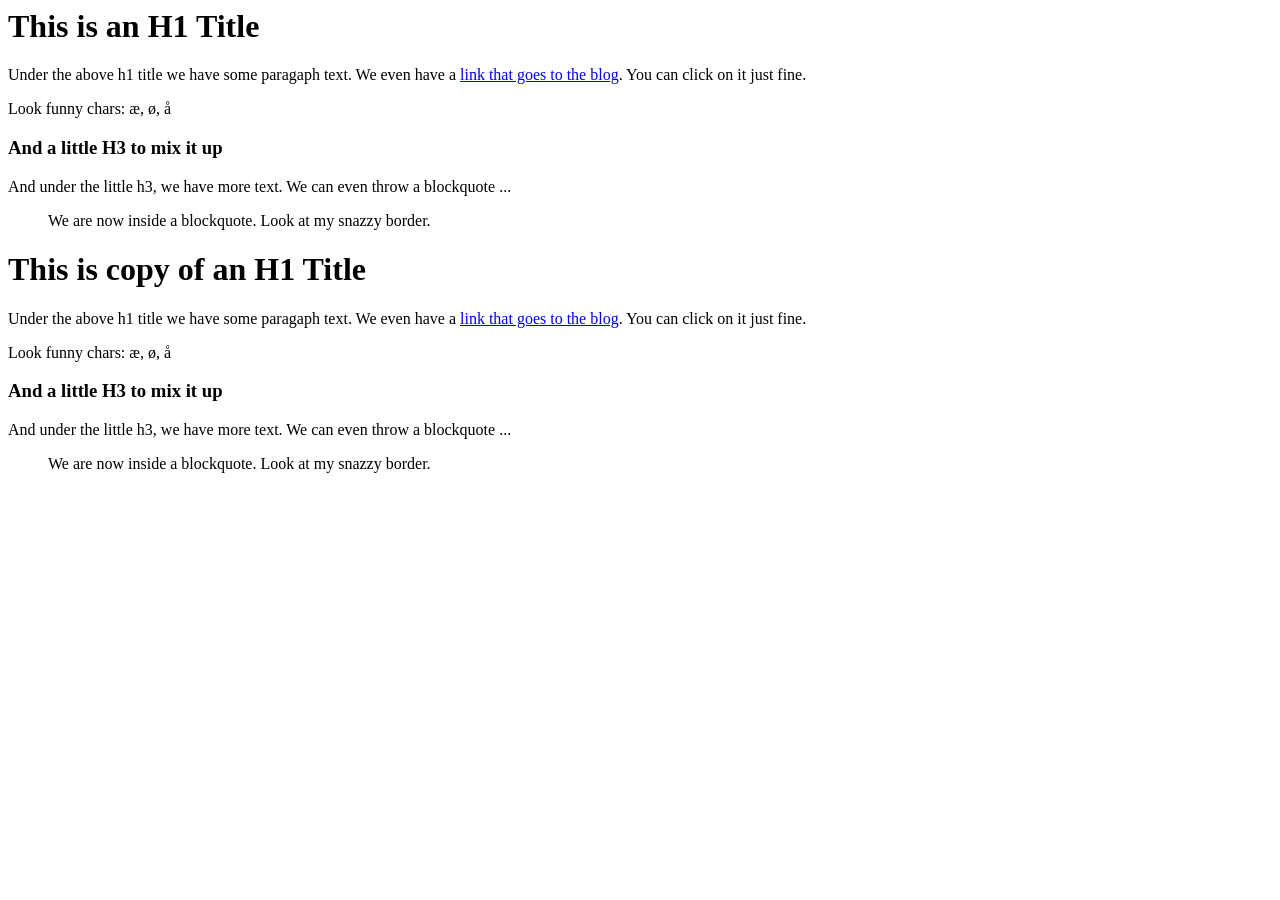
<file: webroot/ibox/readme/ibox-ajax-test.html>
<html><head>
<title>Some random page</title>
</head>

<body>

<div id="content">
<h1>This is an H1 Title</h1>
<p>Under the above h1 title we have some paragaph text. We even have a <a href="/blog/">link that goes to the blog</a>. You can click on it just fine.</p>

<p>Look funny chars: æ, ø, å</p>

<h3>And a little H3 to mix it up</h3> 

<p>And under the little h3, we have more text. We can even throw a blockquote ...</p>
<blockquote >We are now inside a blockquote. Look at my snazzy border.</blockquote>
</div>

<div id="content">
<h1>This is copy of an H1 Title</h1>
<p>Under the above h1 title we have some paragaph text. We even have a <a href="/blog/">link that goes to the blog</a>. You can click on it just fine.</p>

<p>Look funny chars: æ, ø, å</p>

<h3>And a little H3 to mix it up</h3> 

<p>And under the little h3, we have more text. We can even throw a blockquote ...</p>
<blockquote>We are now inside a blockquote. Look at my snazzy border.</blockquote>
</div>

</body></html>
</file>
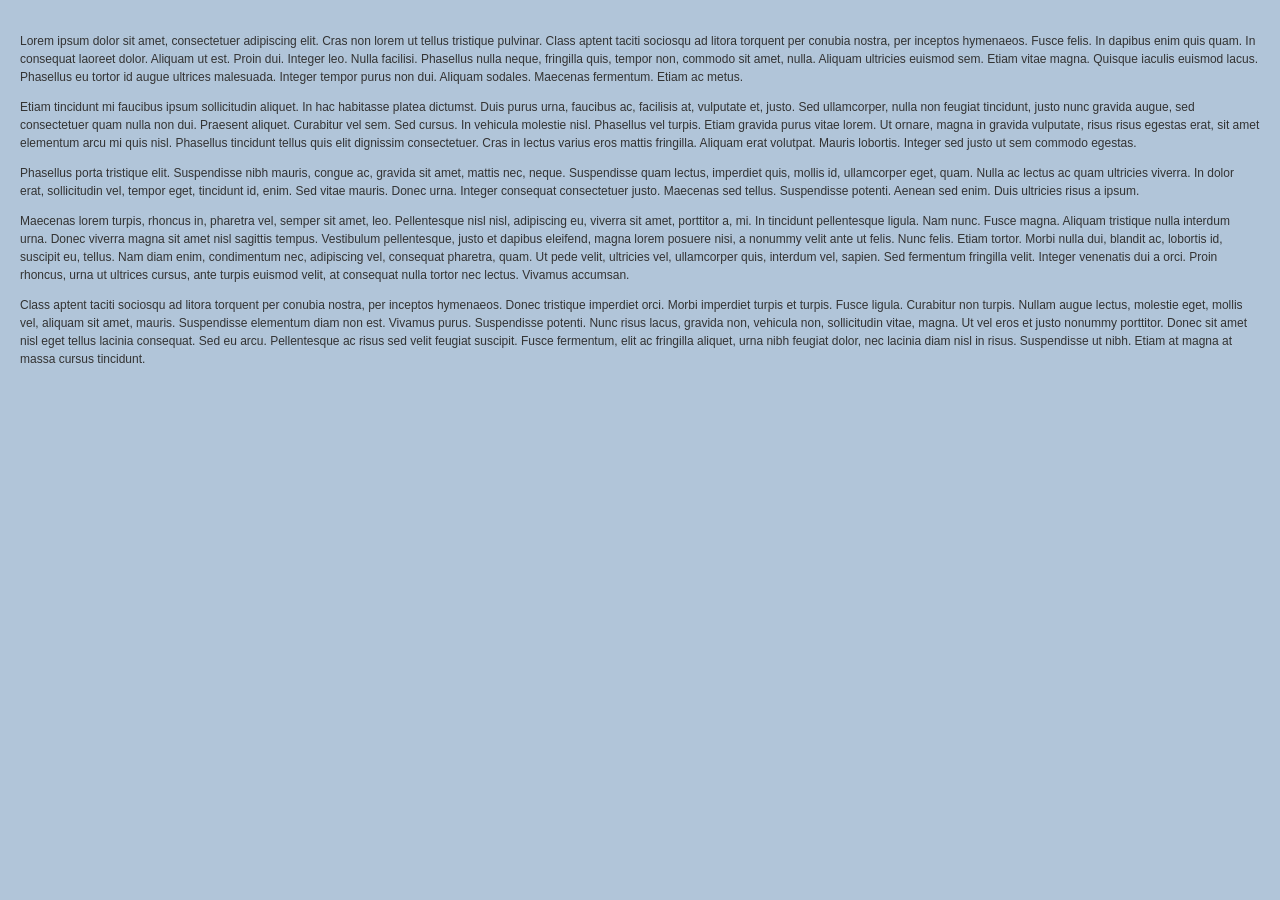
<file: webroot/ibox/tests/lipsum.html>
<!DOCTYPE html PUBLIC "-//W3C//DTD XHTML 1.0 Transitional//EN" "http://www.w3.org/TR/xhtml1/DTD/xhtml1-transitional.dtd">
<html xmlns="http://www.w3.org/1999/xhtml">
<head>
    <meta http-equiv="Content-Type" content="text/html; charset=utf-8" />
    <title>iBox v2</title>
    <link rel="stylesheet" href="../readme/global.css" type="text/css" media="screen"/>
</head>

<body>
<p>Lorem ipsum dolor sit amet, consectetuer adipiscing elit. Cras non lorem ut tellus tristique pulvinar. Class aptent taciti sociosqu ad litora torquent per conubia nostra, per inceptos hymenaeos. Fusce felis. In dapibus enim quis quam. In consequat laoreet dolor. Aliquam ut est. Proin dui. Integer leo. Nulla facilisi. Phasellus nulla neque, fringilla quis, tempor non, commodo sit amet, nulla. Aliquam ultricies euismod sem. Etiam vitae magna. Quisque iaculis euismod lacus. Phasellus eu tortor id augue ultrices malesuada. Integer tempor purus non dui. Aliquam sodales. Maecenas fermentum. Etiam ac metus.</p>
<p>Etiam tincidunt mi faucibus ipsum sollicitudin aliquet. In hac habitasse platea dictumst. Duis purus urna, faucibus ac, facilisis at, vulputate et, justo. Sed ullamcorper, nulla non feugiat tincidunt, justo nunc gravida augue, sed consectetuer quam nulla non dui. Praesent aliquet. Curabitur vel sem. Sed cursus. In vehicula molestie nisl. Phasellus vel turpis. Etiam gravida purus vitae lorem. Ut ornare, magna in gravida vulputate, risus risus egestas erat, sit amet elementum arcu mi quis nisl. Phasellus tincidunt tellus quis elit dignissim consectetuer. Cras in lectus varius eros mattis fringilla. Aliquam erat volutpat. Mauris lobortis. Integer sed justo ut sem commodo egestas.</p>
<p>Phasellus porta tristique elit. Suspendisse nibh mauris, congue ac, gravida sit amet, mattis nec, neque. Suspendisse quam lectus, imperdiet quis, mollis id, ullamcorper eget, quam. Nulla ac lectus ac quam ultricies viverra. In dolor erat, sollicitudin vel, tempor eget, tincidunt id, enim. Sed vitae mauris. Donec urna. Integer consequat consectetuer justo. Maecenas sed tellus. Suspendisse potenti. Aenean sed enim. Duis ultricies risus a ipsum.</p>
<p>Maecenas lorem turpis, rhoncus in, pharetra vel, semper sit amet, leo. Pellentesque nisl nisl, adipiscing eu, viverra sit amet, porttitor a, mi. In tincidunt pellentesque ligula. Nam nunc. Fusce magna. Aliquam tristique nulla interdum urna. Donec viverra magna sit amet nisl sagittis tempus. Vestibulum pellentesque, justo et dapibus eleifend, magna lorem posuere nisi, a nonummy velit ante ut felis. Nunc felis. Etiam tortor. Morbi nulla dui, blandit ac, lobortis id, suscipit eu, tellus. Nam diam enim, condimentum nec, adipiscing vel, consequat pharetra, quam. Ut pede velit, ultricies vel, ullamcorper quis, interdum vel, sapien. Sed fermentum fringilla velit. Integer venenatis dui a orci. Proin rhoncus, urna ut ultrices cursus, ante turpis euismod velit, at consequat nulla tortor nec lectus. Vivamus accumsan.</p>
<p>Class aptent taciti sociosqu ad litora torquent per conubia nostra, per inceptos hymenaeos. Donec tristique imperdiet orci. Morbi imperdiet turpis et turpis. Fusce ligula. Curabitur non turpis. Nullam augue lectus, molestie eget, mollis vel, aliquam sit amet, mauris. Suspendisse elementum diam non est. Vivamus purus. Suspendisse potenti. Nunc risus lacus, gravida non, vehicula non, sollicitudin vitae, magna. Ut vel eros et justo nonummy porttitor. Donec sit amet nisl eget tellus lacinia consequat. Sed eu arcu. Pellentesque ac risus sed velit feugiat suscipit. Fusce fermentum, elit ac fringilla aliquet, urna nibh feugiat dolor, nec lacinia diam nisl in risus. Suspendisse ut nibh. Etiam at magna at massa cursus tincidunt.</p>

</body>
</html>
</file>
<file: webroot/ibox/readme/global.css>
body { padding: 20px; font-size: 12px; color: #333; margin: 0; background: #B1C5D9; line-height: 18px; } 
body, h1, h2, p, a {  font-family: Verdana, Arial, Helvetica, sans-serif; }
#header { margin: 0 0 20px 0; padding: 20px 0; border-bottom: 1px dotted #000; }
#header h1 { margin: 0; font-size: 36px; }
#header h4 { margin: 7px 0 0 0; font-weight: normal; }
#header h4 a { text-decoration: none; }
h1, h2, h3, h4, h5, h6 { font-family:"Trebuchet MS", Verdana, Arial, Helvetica, sans-serif; font-weight: normal; } 
h1, h2, h3 { color: #0075D9; letter-spacing: -0.01em; }
h4 { font-weight: bold; font-size: 1.2em; margin: 5px 0; }
h1 span { color: red; }
h3 { color: red; font-size: 18px; }
h2 { border-bottom: 1px solid #8dd6e2; padding-bottom: 2px; margin-top: 30px; }
a { color: #0075D9; }
a.x:hover{ background: #0075d9; color: white; text-decoration: none; }
a.x { text-decoration: none; }
a img { border: 0; }
blockquote { border: 1px dotted #fff; padding: 5px;  }
h2 span {
    float: right;
    font-size: 11px;
    line-height: 20px;
    letter-spacing: 0;
    font-weight: bold;
}
pre {
    white-space: pre-wrap;       /* CSS-3                  */
    white-space: -moz-pre-wrap;  /* Mozilla, since 1999    */
    white-space: -pre-wrap;      /* Opera 4-6              */
    white-space: -o-pre-wrap;    /* Opera 7                */
    word-wrap: break-word;       /* Internet Explorer 5.5+ */
}
pre { padding: 10px; }
code { padding: 1px 3px; }
code, pre { color: #555; background: #eee; }
#top {
    width:788px;
    margin: 0 auto;
    border: 20px solid #DEE6EE;
    border-width: 25px 0;
    padding: 15px;
    position: relative;
    color:#333;
    background:#fff;
}
.thumb img { padding: 5px; background: #eee; border: 1px solid #aaa; }
.thumb:hover img { border-color: #777; }
#toc { float: right; color: #333; width: 250px; margin: 0 0 40px 10px; background: #CCEAFF; padding: 0 10px; border: 1px #0075D9 solid; }
#toc h2 { margin-top: 18px; color: #336699; border: 0; margin: 10px 0 5px 0; }
#toc a { color: #336699; }
.hastoc { margin-right: 0px; }
.hastoc { margin-right: 0px; }
.b { font-weight: bold; }
.doc { list-style-type: none; padding-left: 0; margin-left: 0; }
.doc li { padding: 5px; margin: 5px; }
.doc li h5 { font-size: 1.2em; margin: 0 0 5px 0; color: blue; }
h1 small, h2 small, h3 small, h4 small, h5 small { font-size: 0.7em; color: #333; font-weight: bold; }
.doc li dl { margin: 5px 0 0 0; padding: 0; position: relative; }
.doc li dt { font-weight: bold; text-transform: lowercase; position: absolute; left: 0; }
.doc li dd { padding-left: 80px; margin: 0; }
#header #login-form { float: right; width: 330px; padding-top: 5px; }
#menu { overflow: hidden; margin: 0 27px; }
* html #menu { height: 1%; }
#menu ul, #menu li { list-style: none; }
#menu li { float: left; background: #69b0eb url("images/menu-left.gif") no-repeat; }
#menu li a { background: #ffffff; padding: 4px 12px; display: block; float: left; text-decoration: none;}
#menu li.current a,
#menu li a:hover { color: #ffffff; background: transparent url("images/menu-right.gif") top right no-repeat;  text-decoration: none; }

.message {
    position:relative;
    background:#69B0EB url('images/message-top.gif') no-repeat 0 0;
    color:#FFFFFF;
    font-size:1.3em;
    line-height: 1.4em;
    margin:0px auto 20px auto;
    width:788px;
}
.message p {
    background:transparent url('images/message-bottom.gif') no-repeat 0 100%;
    margin:0;
    padding:20px;
}
.container { color: #333333;  font: 1em "Trebuchet MS", sans-serif; line-height: 1.6em; padding: 15px; width: 900px; border-right: 1px black solid; background: white; height: 100%; border-bottom: 1px black solid; padding-bottom: 50px;}
td { font-size: 11px; line-height: 1.65em; }
td strong { font-size: 13px; }
td h2 { padding-bottom: 10px; }
</file>
<file: webroot/ibox/skins/darkbox/darkbox.css>
#ibox_content { background: #000000; border-color: #54ff00; color: #e4ff00; font-family:"Courier New", Courier, monospace; font-size:12px; }
#ibox_wrapper { background: #222; border-color: #444; }
#ibox_footer_wrapper { left: 0; right: 0; top: 0; padding: 3px 10px; }
#ibox_footer_wrapper, #ibox_footer_wrapper a { color: #54ff00; background: #a200ff; }
#ibox_footer_wrapper a { color: #e4ff00; font-weight: bold; text-decoration: none; padding: 0 3px; }
#ibox_content { margin: 25px 0 0 0; padding: 10px; }
</file>
